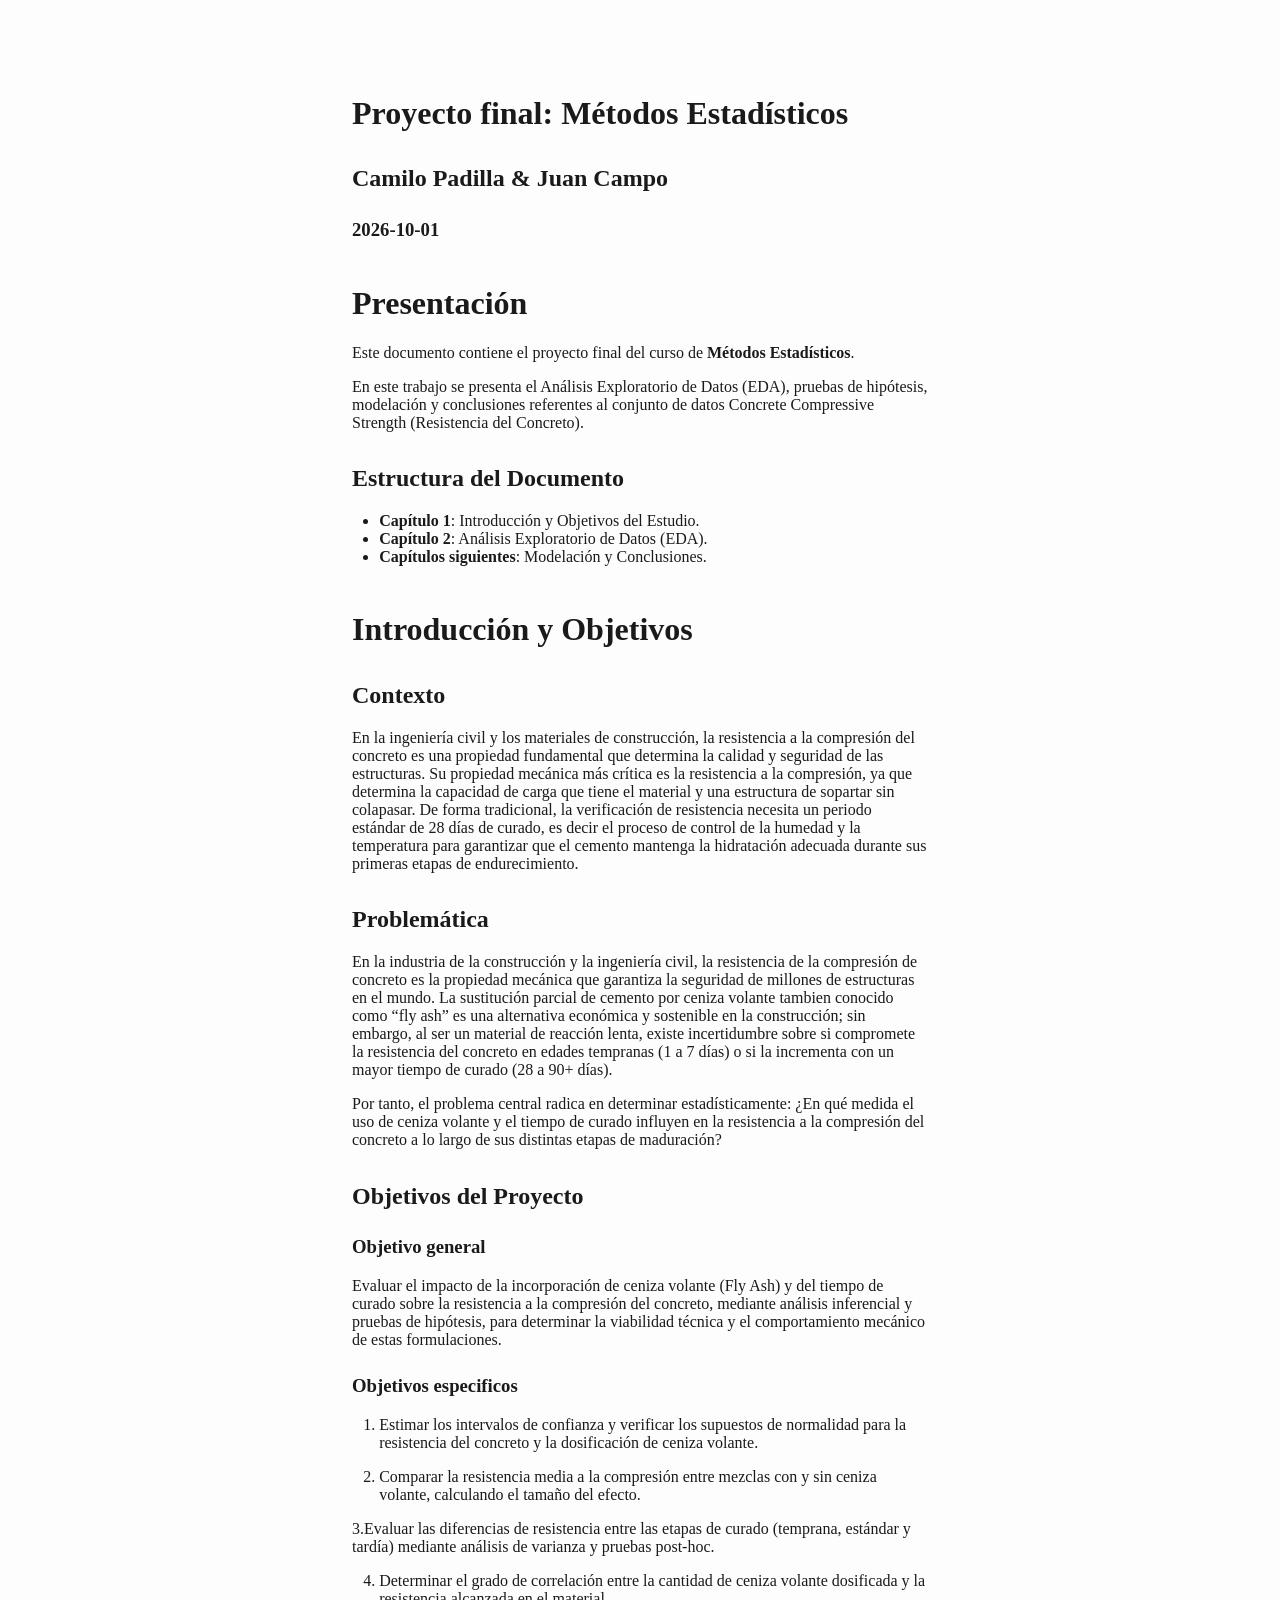
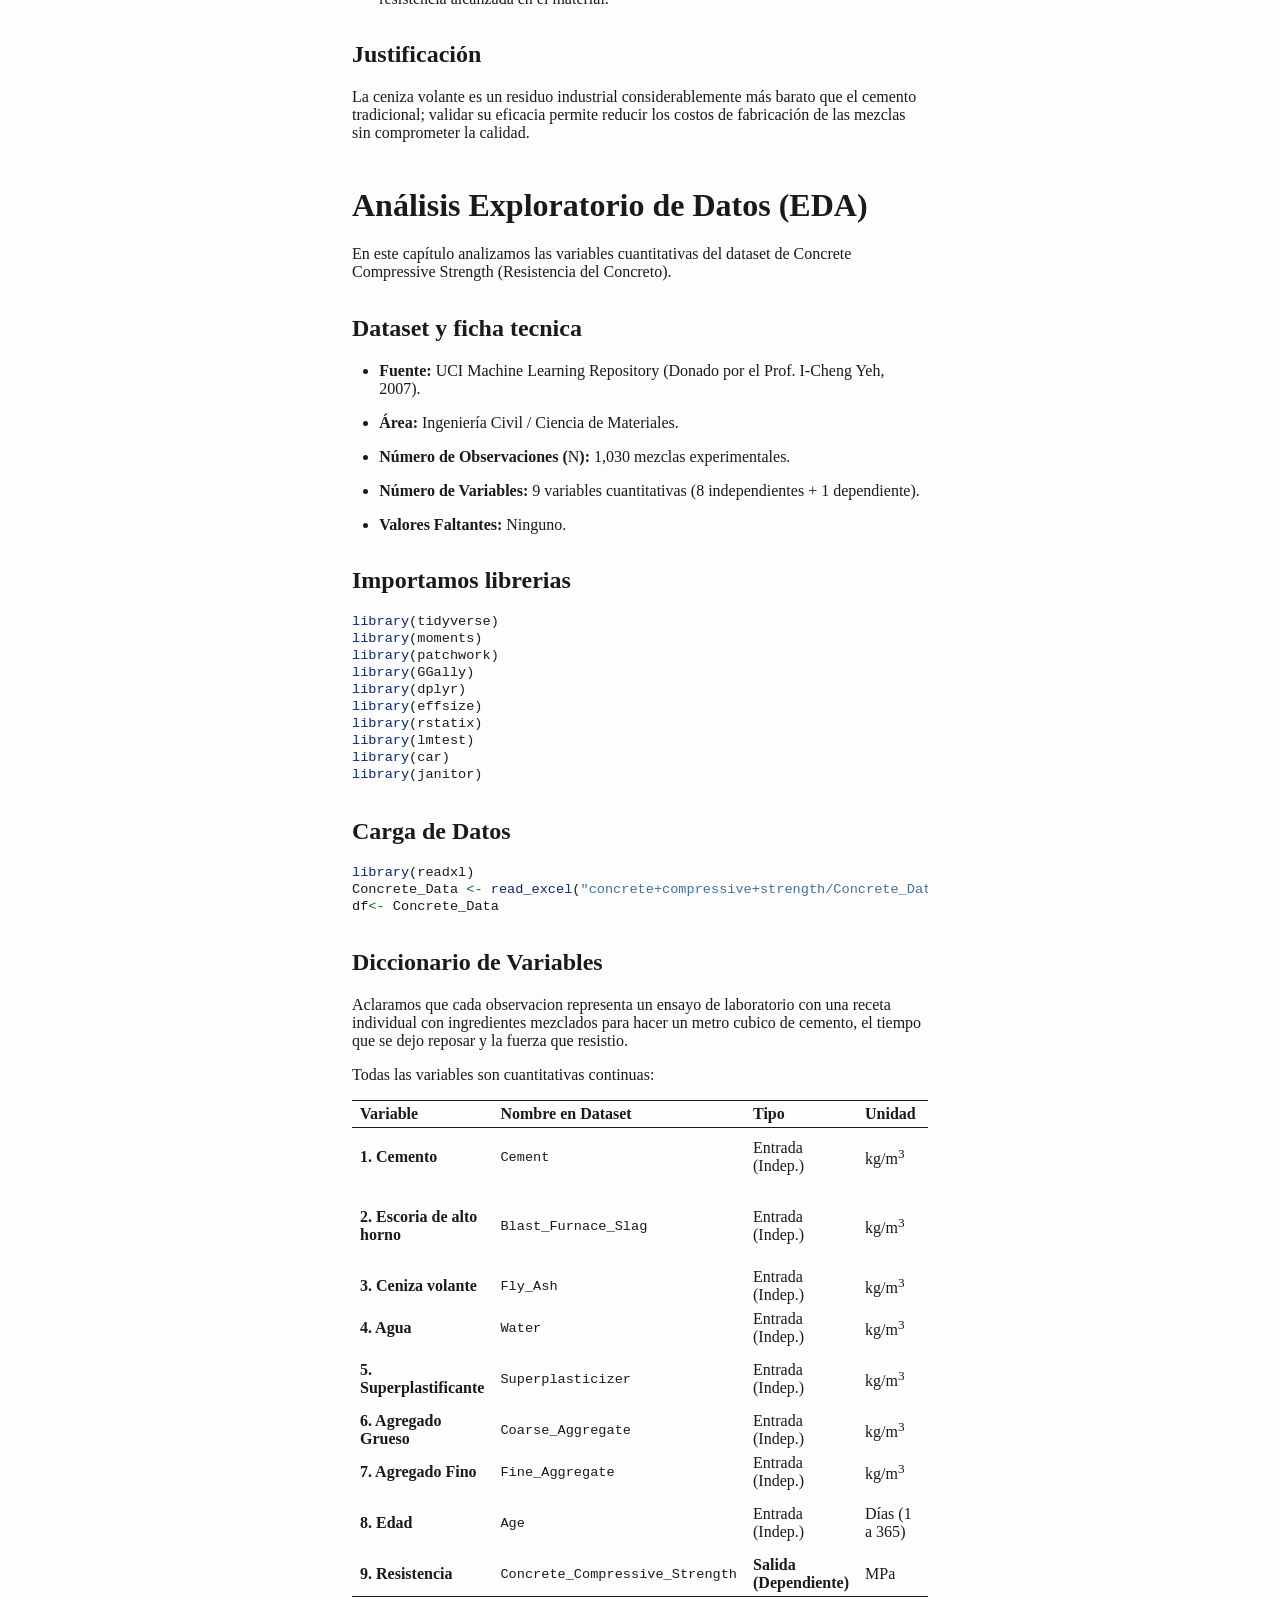
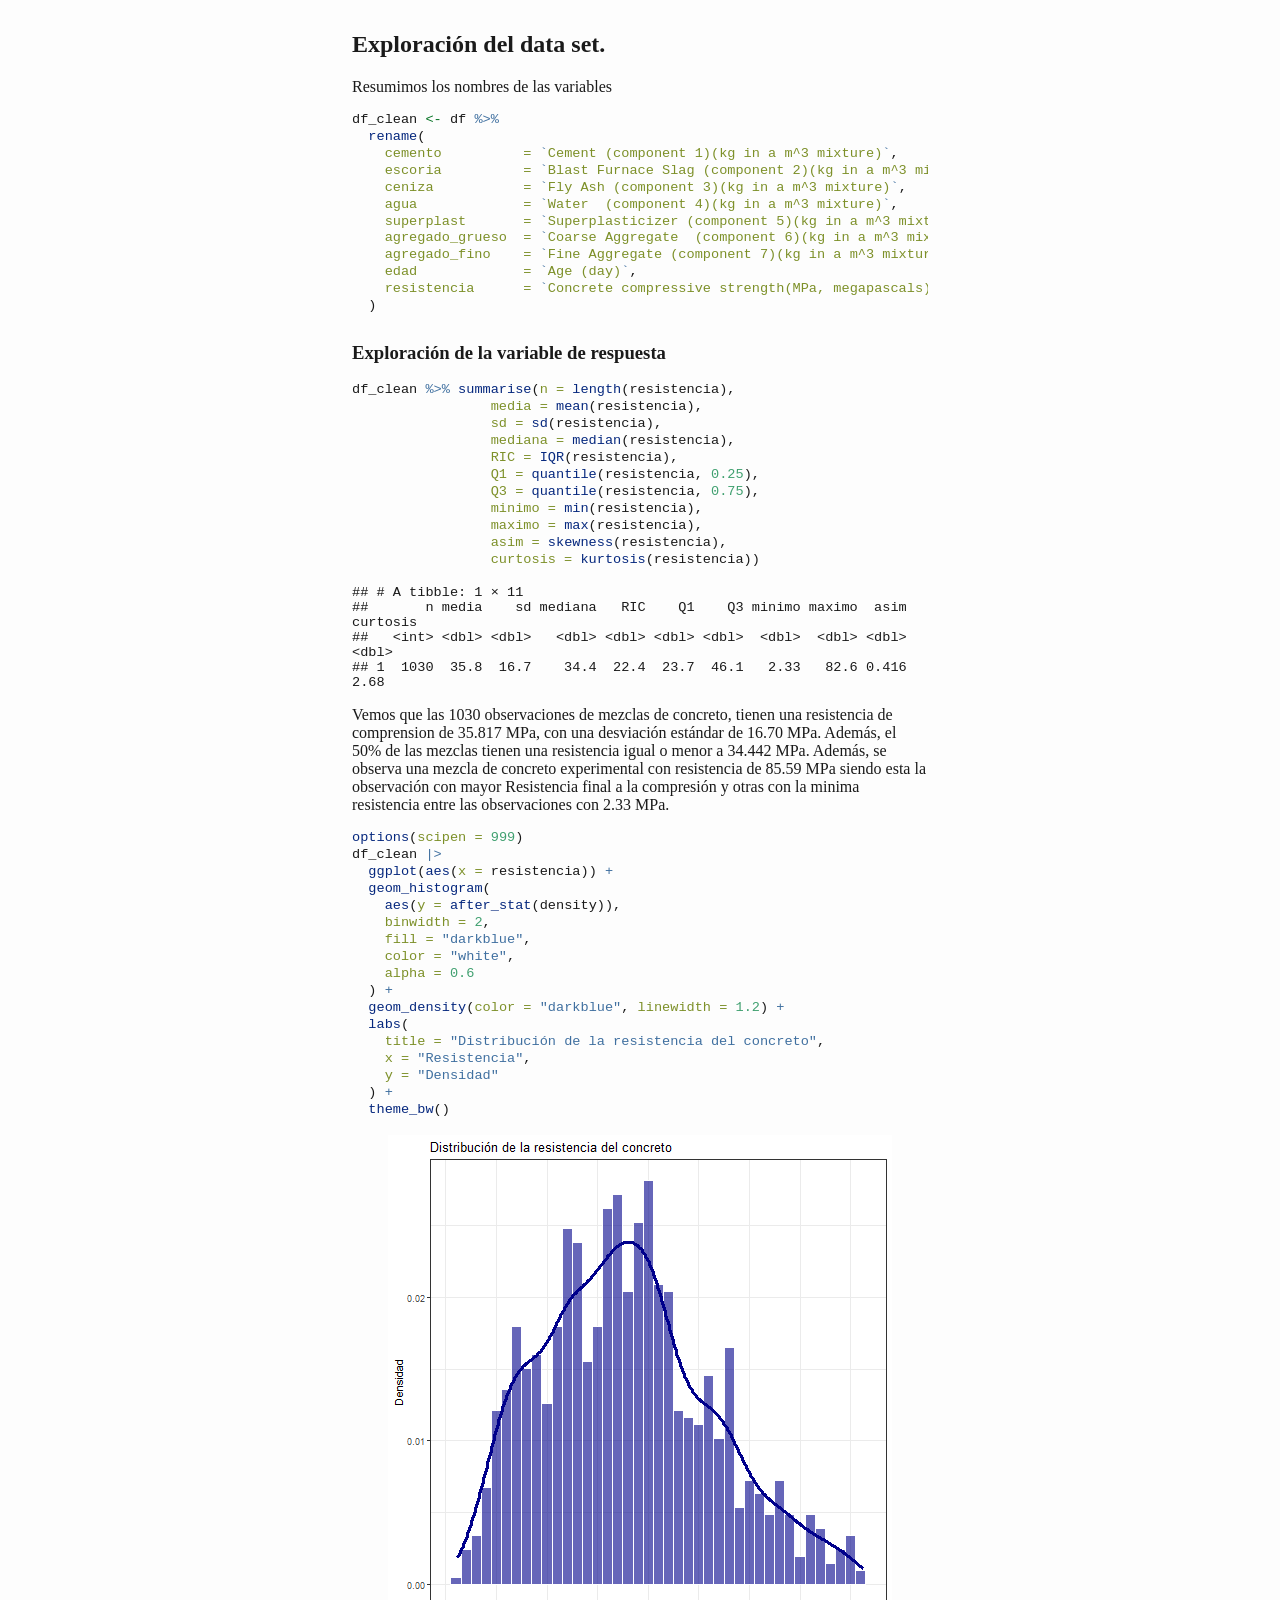
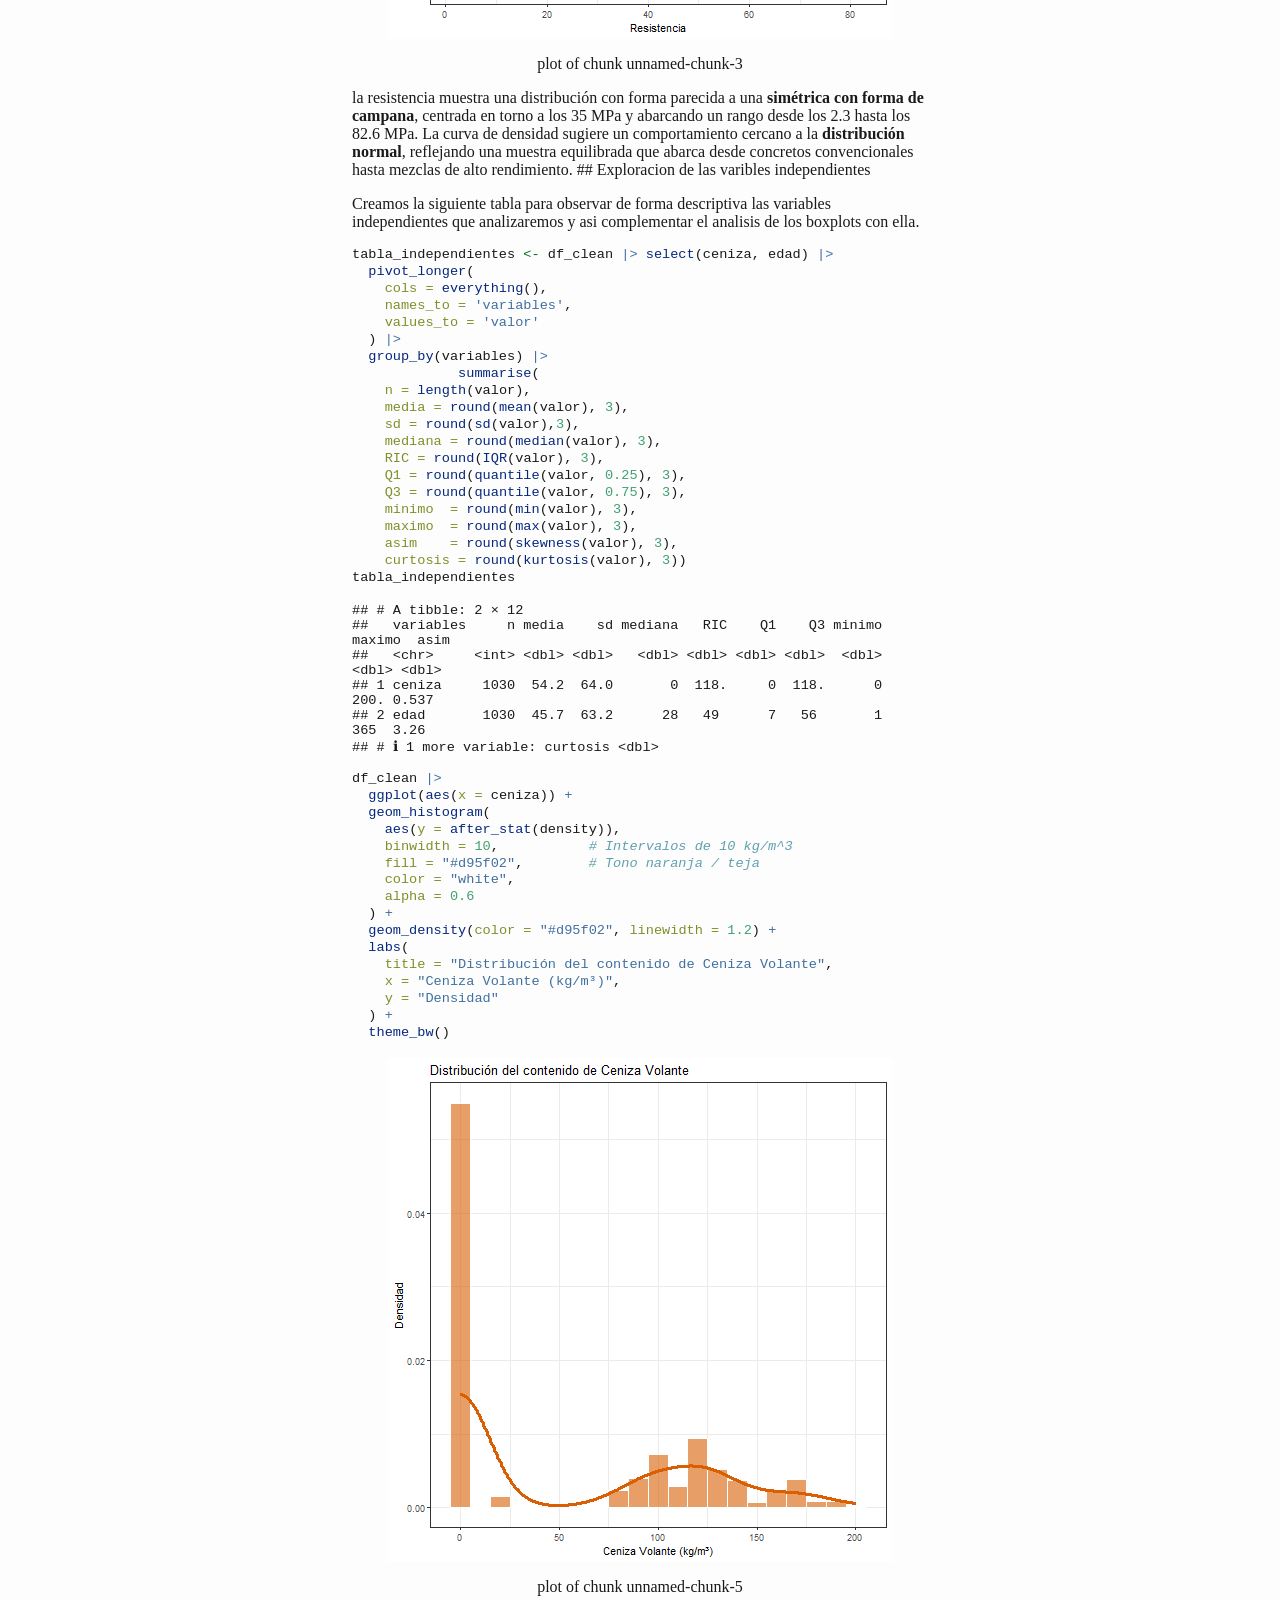
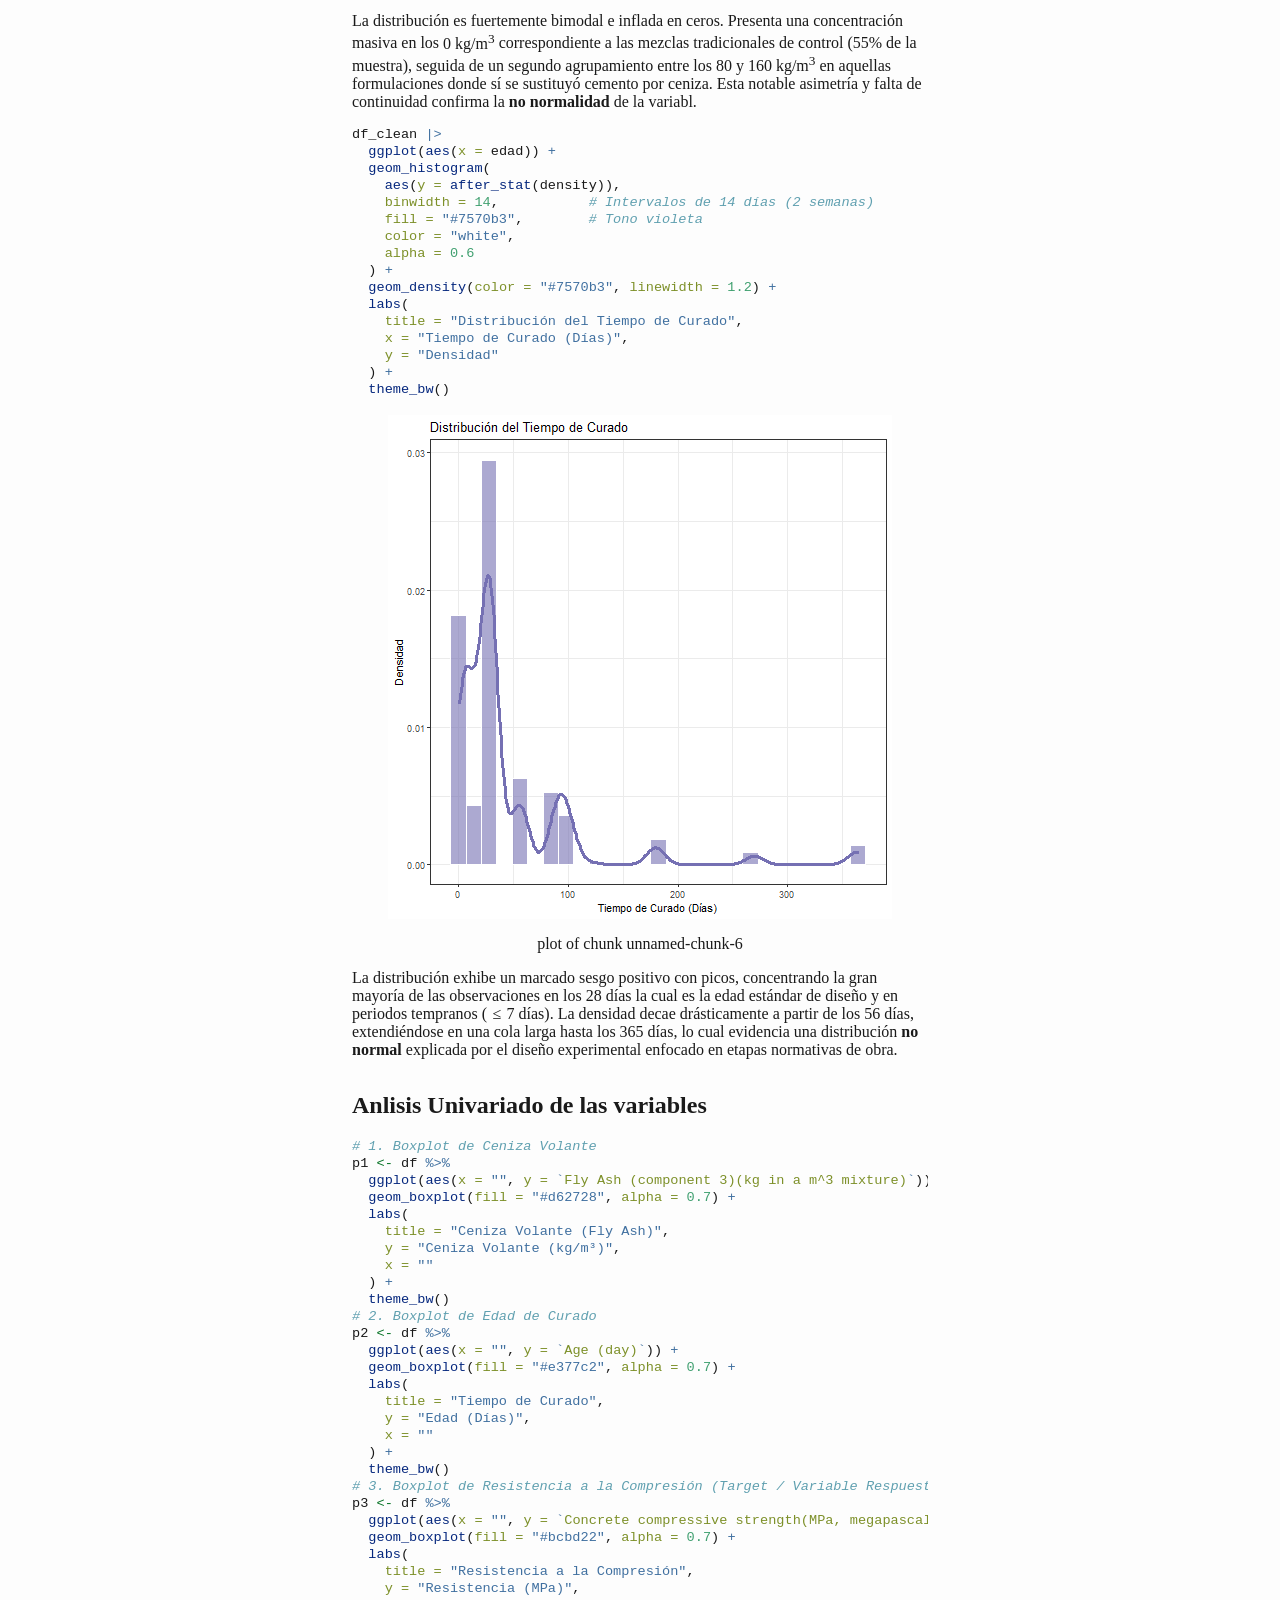
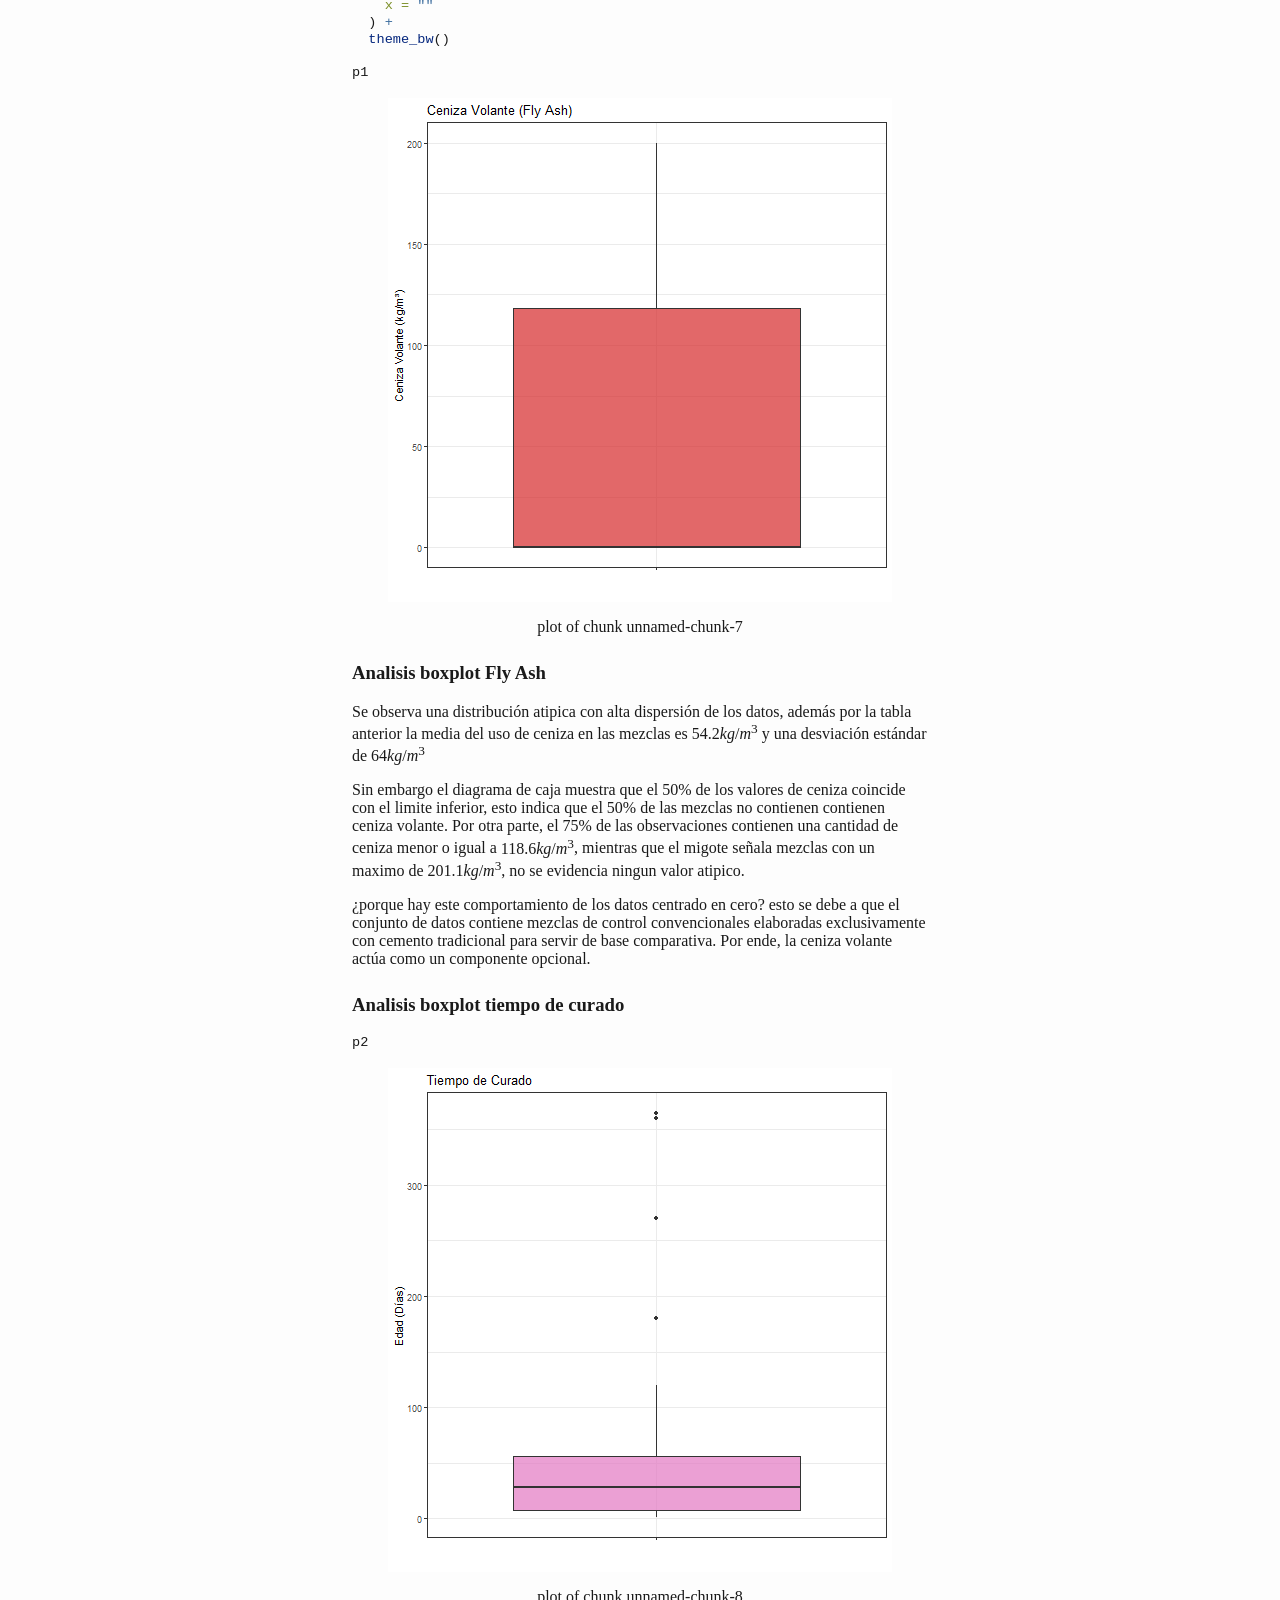
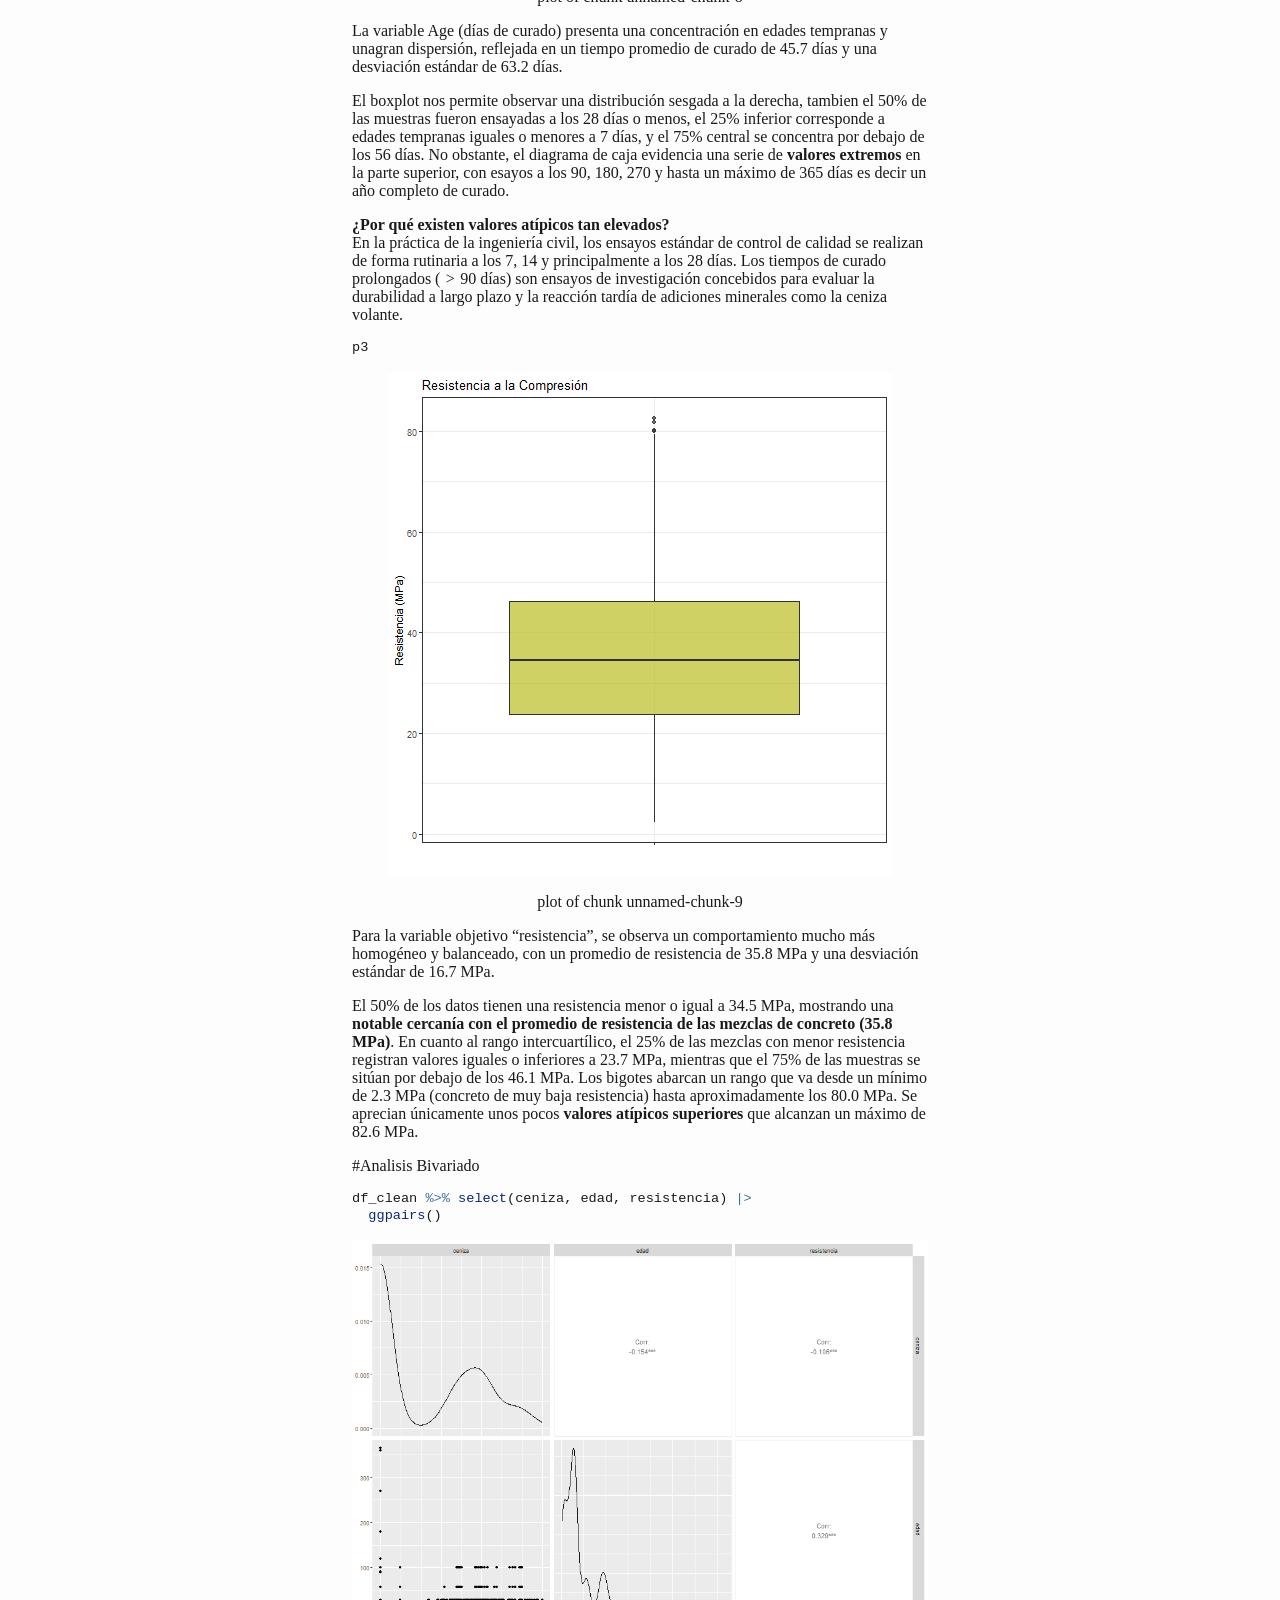
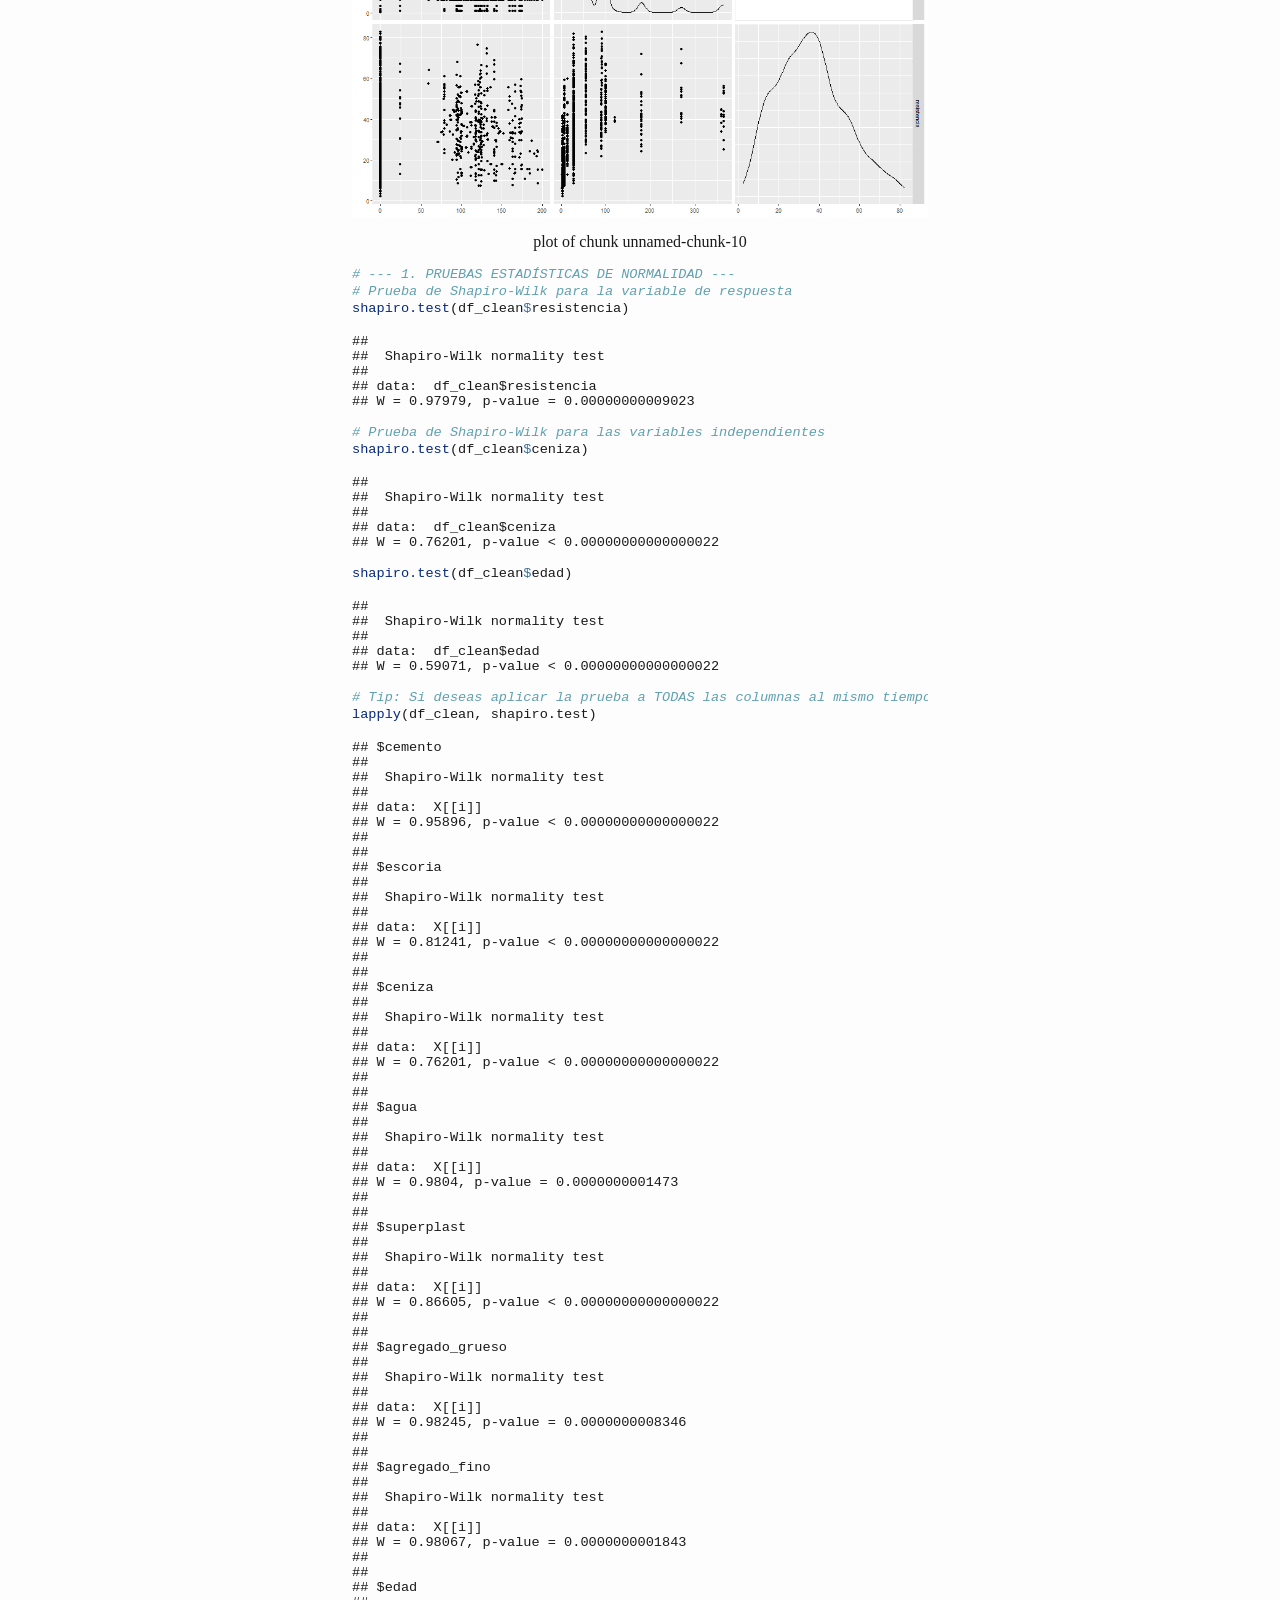
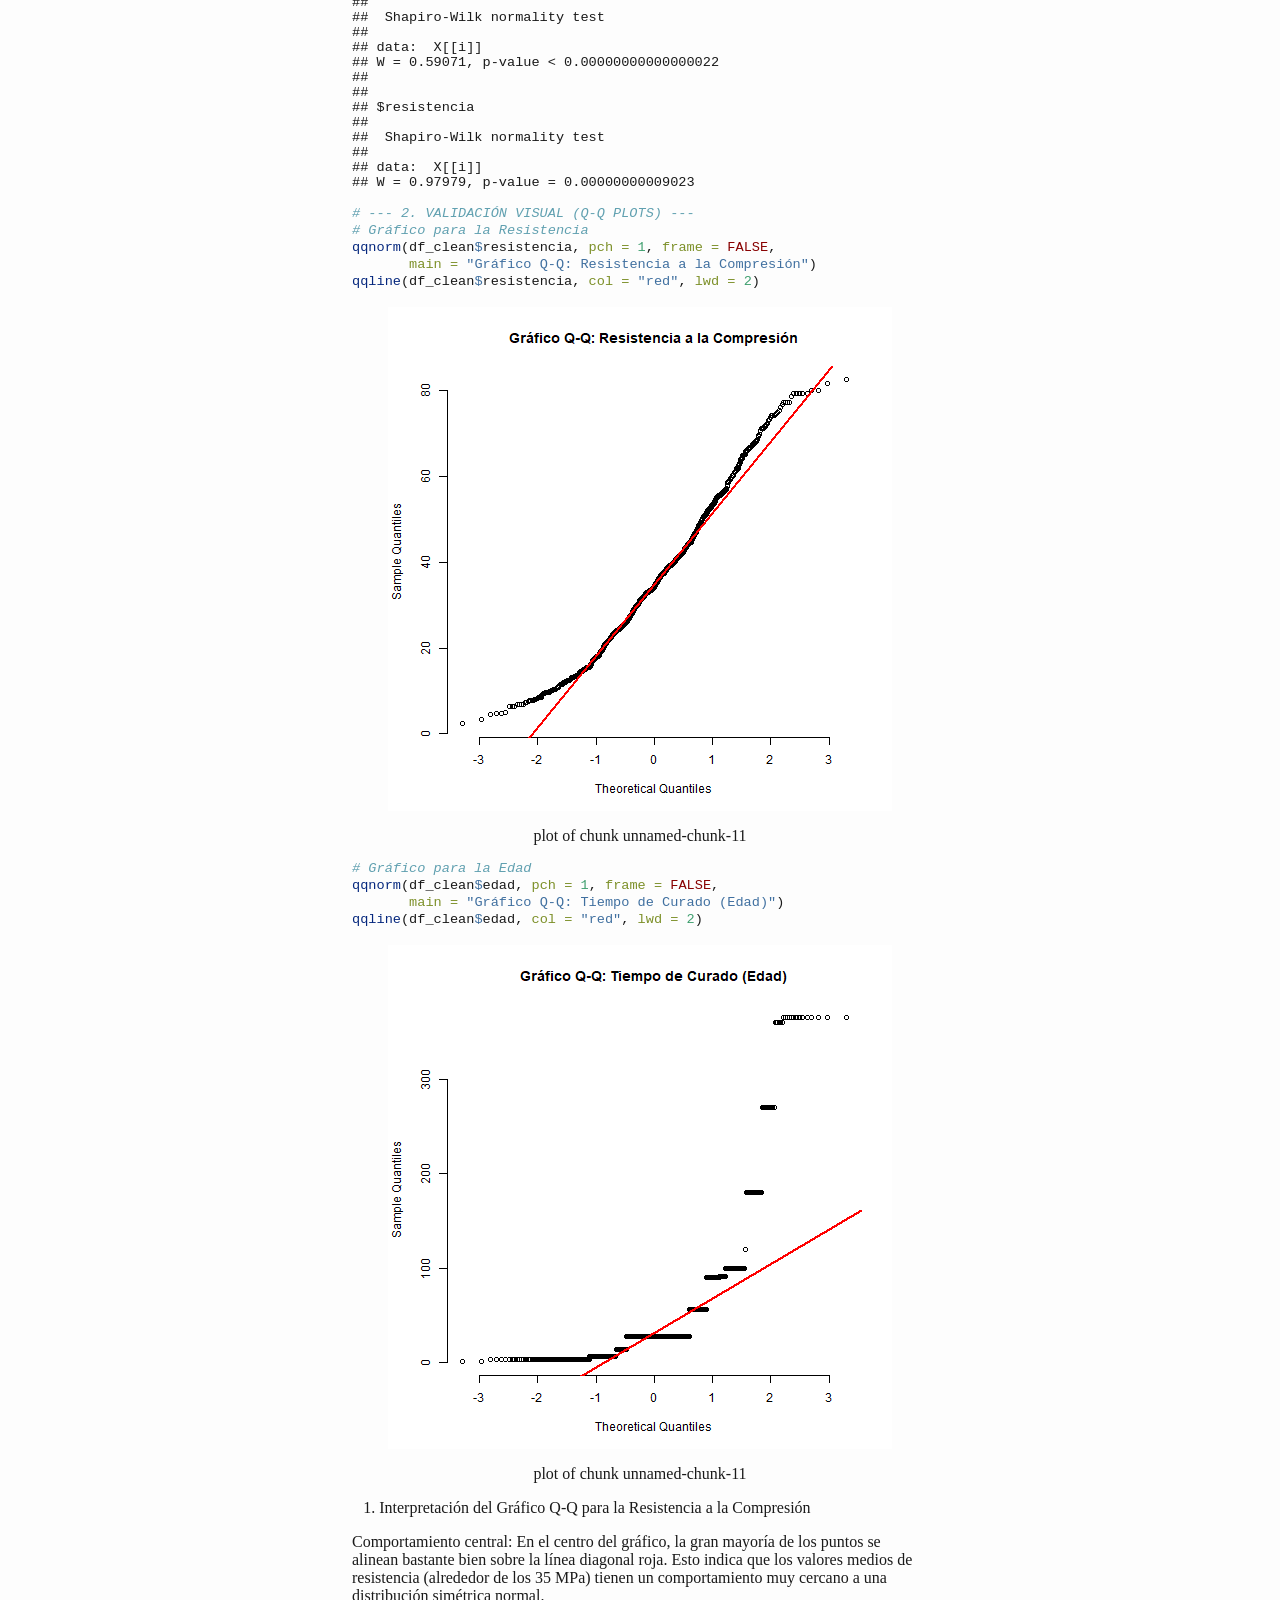
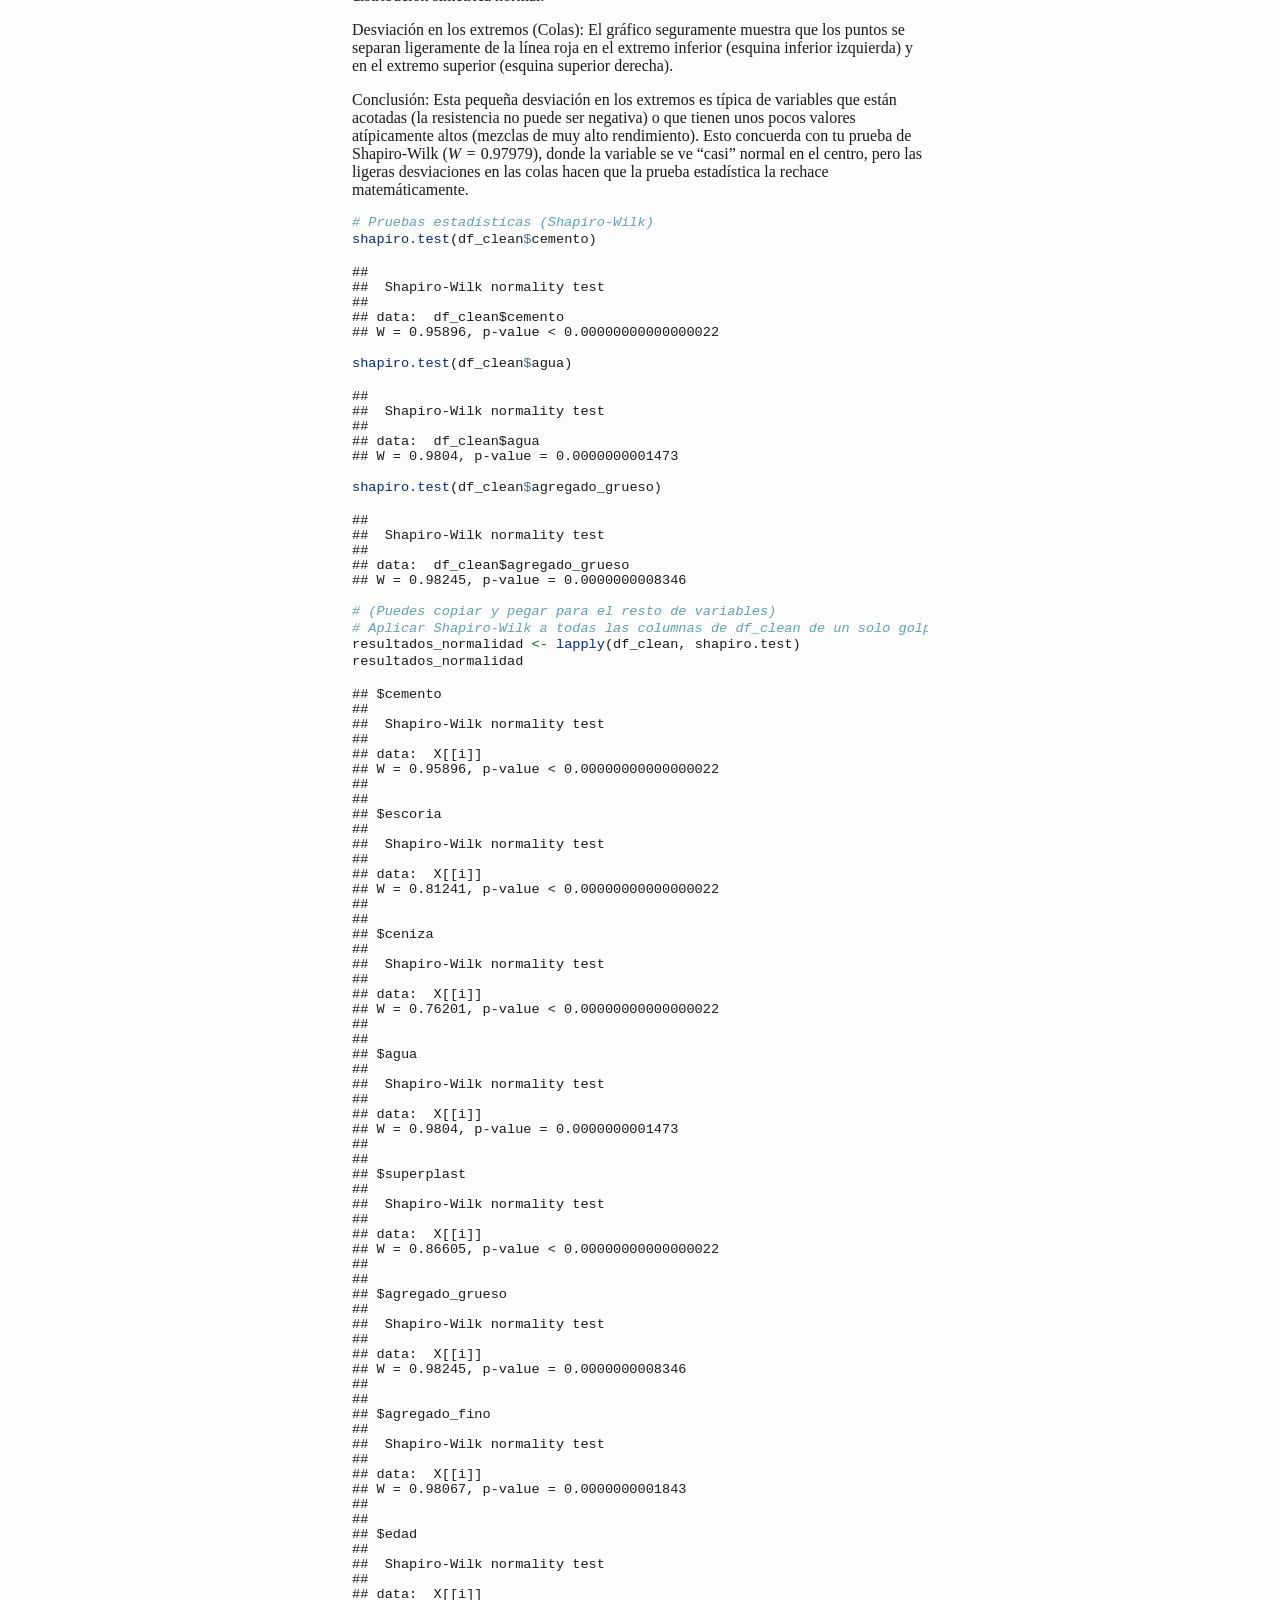
<file: debug.html>
<!DOCTYPE html PUBLIC "-//W3C//DTD XHTML 1.0 Transitional//EN" "http://www.w3.org/TR/xhtml1/DTD/xhtml1-transitional.dtd">
<html xmlns="http://www.w3.org/1999/xhtml">
<head>
  <meta http-equiv="Content-Type" content="text/html; charset=utf-8" />
  <meta http-equiv="Content-Style-Type" content="text/css" />
  <meta name="generator" content="pandoc" />
  <meta name="author" content="Camilo Padilla &amp; Juan Campo" />
  <meta name="date" content="2026-10-01" />
  <meta name="description" content="Informe y Análisis Estadístico Final del Curso de Métodos Estadísticos." />
  <title>Proyecto final: Métodos Estadísticos</title>
  <style type="text/css">
    /* Default styles provided by pandoc.
    ** See https://pandoc.org/MANUAL.html#variables-for-html for config info.
    */
    html {
      color: #1a1a1a;
      background-color: #fdfdfd;
    }
    body {
      margin: 0 auto;
      max-width: 36em;
      padding-left: 50px;
      padding-right: 50px;
      padding-top: 50px;
      padding-bottom: 50px;
      hyphens: auto;
      overflow-wrap: break-word;
      text-rendering: optimizeLegibility;
      font-kerning: normal;
    }
    @media (max-width: 600px) {
      body {
        font-size: 0.9em;
        padding: 12px;
      }
      h1 {
        font-size: 1.8em;
      }
    }
    @media print {
      html {
        background-color: white;
      }
      body {
        background-color: transparent;
        color: black;
        font-size: 12pt;
      }
      p, h2, h3 {
        orphans: 3;
        widows: 3;
      }
      h2, h3, h4 {
        page-break-after: avoid;
      }
    }
    p {
      margin: 1em 0;
    }
    a {
      color: #1a1a1a;
    }
    a:visited {
      color: #1a1a1a;
    }
    img {
      max-width: 100%;
    }
    svg {
      height: auto;
      max-width: 100%;
    }
    h1, h2, h3, h4, h5, h6 {
      margin-top: 1.4em;
    }
    h5, h6 {
      font-size: 1em;
      font-style: italic;
    }
    h6 {
      font-weight: normal;
    }
    ol, ul {
      padding-left: 1.7em;
      margin-top: 1em;
    }
    li > ol, li > ul {
      margin-top: 0;
    }
    blockquote {
      margin: 1em 0 1em 1.7em;
      padding-left: 1em;
      border-left: 2px solid #e6e6e6;
      color: #606060;
    }
    code {
      font-family: Menlo, Monaco, Consolas, 'Lucida Console', monospace;
      font-size: 85%;
      margin: 0;
      hyphens: manual;
    }
    pre {
      margin: 1em 0;
      overflow: auto;
    }
    pre code {
      padding: 0;
      overflow: visible;
      overflow-wrap: normal;
    }
    .sourceCode {
     background-color: transparent;
     overflow: visible;
    }
    hr {
      border: none;
      border-top: 1px solid #1a1a1a;
      height: 1px;
      margin: 1em 0;
    }
    table {
      margin: 1em 0;
      border-collapse: collapse;
      width: 100%;
      overflow-x: auto;
      display: block;
      font-variant-numeric: lining-nums tabular-nums;
    }
    table caption {
      margin-bottom: 0.75em;
    }
    tbody {
      margin-top: 0.5em;
      border-top: 1px solid #1a1a1a;
      border-bottom: 1px solid #1a1a1a;
    }
    th {
      border-top: 1px solid #1a1a1a;
      padding: 0.25em 0.5em 0.25em 0.5em;
    }
    td {
      padding: 0.125em 0.5em 0.25em 0.5em;
    }
    header {
      margin-bottom: 4em;
      text-align: center;
    }
    #TOC li {
      list-style: none;
    }
    #TOC ul {
      padding-left: 1.3em;
    }
    #TOC > ul {
      padding-left: 0;
    }
    #TOC a:not(:hover) {
      text-decoration: none;
    }
    code{white-space: pre-wrap;}
    span.smallcaps{font-variant: small-caps;}
    div.columns{display: flex; gap: min(4vw, 1.5em);}
    div.column{flex: auto; overflow-x: auto;}
    div.hanging-indent{margin-left: 1.5em; text-indent: -1.5em;}
    /* The extra [class] is a hack that increases specificity enough to
       override a similar rule in reveal.js */
    ul.task-list[class]{list-style: none;}
    ul.task-list li input[type="checkbox"] {
      font-size: inherit;
      width: 0.8em;
      margin: 0 0.8em 0.2em -1.6em;
      vertical-align: middle;
    }
    .display.math{display: block; text-align: center; margin: 0.5rem auto;}
    /* CSS for syntax highlighting */
    html { -webkit-text-size-adjust: 100%; }
    pre > code.sourceCode { white-space: pre; position: relative; }
    pre > code.sourceCode > span { display: inline-block; line-height: 1.25; }
    pre > code.sourceCode > span:empty { height: 1.2em; }
    .sourceCode { overflow: visible; }
    code.sourceCode > span { color: inherit; text-decoration: inherit; }
    div.sourceCode { margin: 1em 0; }
    pre.sourceCode { margin: 0; }
    @media screen {
    div.sourceCode { overflow: auto; }
    }
    @media print {
    pre > code.sourceCode { white-space: pre-wrap; }
    pre > code.sourceCode > span { text-indent: -5em; padding-left: 5em; }
    }
    pre.numberSource code
      { counter-reset: source-line 0; }
    pre.numberSource code > span
      { position: relative; left: -4em; counter-increment: source-line; }
    pre.numberSource code > span > a:first-child::before
      { content: counter(source-line);
        position: relative; left: -1em; text-align: right; vertical-align: baseline;
        border: none; display: inline-block;
        -webkit-touch-callout: none; -webkit-user-select: none;
        -khtml-user-select: none; -moz-user-select: none;
        -ms-user-select: none; user-select: none;
        padding: 0 4px; width: 4em;
        color: #aaaaaa;
      }
    pre.numberSource { margin-left: 3em; border-left: 1px solid #aaaaaa;  padding-left: 4px; }
    div.sourceCode
      {   }
    @media screen {
    pre > code.sourceCode > span > a:first-child::before { text-decoration: underline; }
    }
    code span.al { color: #ff0000; font-weight: bold; } /* Alert */
    code span.an { color: #60a0b0; font-weight: bold; font-style: italic; } /* Annotation */
    code span.at { color: #7d9029; } /* Attribute */
    code span.bn { color: #40a070; } /* BaseN */
    code span.bu { color: #008000; } /* BuiltIn */
    code span.cf { color: #007020; font-weight: bold; } /* ControlFlow */
    code span.ch { color: #4070a0; } /* Char */
    code span.cn { color: #880000; } /* Constant */
    code span.co { color: #60a0b0; font-style: italic; } /* Comment */
    code span.cv { color: #60a0b0; font-weight: bold; font-style: italic; } /* CommentVar */
    code span.do { color: #ba2121; font-style: italic; } /* Documentation */
    code span.dt { color: #902000; } /* DataType */
    code span.dv { color: #40a070; } /* DecVal */
    code span.er { color: #ff0000; font-weight: bold; } /* Error */
    code span.ex { } /* Extension */
    code span.fl { color: #40a070; } /* Float */
    code span.fu { color: #06287e; } /* Function */
    code span.im { color: #008000; font-weight: bold; } /* Import */
    code span.in { color: #60a0b0; font-weight: bold; font-style: italic; } /* Information */
    code span.kw { color: #007020; font-weight: bold; } /* Keyword */
    code span.op { color: #666666; } /* Operator */
    code span.ot { color: #007020; } /* Other */
    code span.pp { color: #bc7a00; } /* Preprocessor */
    code span.sc { color: #4070a0; } /* SpecialChar */
    code span.ss { color: #bb6688; } /* SpecialString */
    code span.st { color: #4070a0; } /* String */
    code span.va { color: #19177c; } /* Variable */
    code span.vs { color: #4070a0; } /* VerbatimString */
    code span.wa { color: #60a0b0; font-weight: bold; font-style: italic; } /* Warning */
  </style>
</head>
<body>
<div id="header">
<h1 class="title">Proyecto final: Métodos Estadísticos</h1>
<h2 class="author">Camilo Padilla &amp; Juan Campo</h2>
<h3 class="date">2026-10-01</h3>
</div>
<h1 id="presentación">Presentación</h1>
<p>Este documento contiene el proyecto final del curso de
<strong>Métodos Estadísticos</strong>.</p>
<p>En este trabajo se presenta el Análisis Exploratorio de Datos (EDA),
pruebas de hipótesis, modelación y conclusiones referentes al conjunto
de datos Concrete Compressive Strength (Resistencia del Concreto).</p>
<h2 id="estructura-del-documento">Estructura del Documento</h2>
<ul>
<li><strong>Capítulo 1</strong>: Introducción y Objetivos del
Estudio.</li>
<li><strong>Capítulo 2</strong>: Análisis Exploratorio de Datos
(EDA).</li>
<li><strong>Capítulos siguientes</strong>: Modelación y
Conclusiones.</li>
</ul>
<!--chapter:end:index.Rmd-->
<h1 id="intro">Introducción y Objetivos</h1>
<h2 id="contexto">Contexto</h2>
<p>En la ingeniería civil y los materiales de construcción, la
resistencia a la compresión del concreto es una propiedad fundamental
que determina la calidad y seguridad de las estructuras. Su propiedad
mecánica más crítica es la resistencia a la compresión, ya que determina
la capacidad de carga que tiene el material y una estructura de sopartar
sin colapasar. De forma tradicional, la verificación de resistencia
necesita un periodo estándar de 28 días de curado, es decir el proceso
de control de la humedad y la temperatura para garantizar que el cemento
mantenga la hidratación adecuada durante sus primeras etapas de
endurecimiento.</p>
<h2 id="problemática">Problemática</h2>
<p>En la industria de la construcción y la ingeniería civil, la
resistencia de la compresión de concreto es la propiedad mecánica que
garantiza la seguridad de millones de estructuras en el mundo. La
sustitución parcial de cemento por ceniza volante tambien conocido como
“fly ash” es una alternativa económica y sostenible en la construcción;
sin embargo, al ser un material de reacción lenta, existe incertidumbre
sobre si compromete la resistencia del concreto en edades tempranas (1 a
7 días) o si la incrementa con un mayor tiempo de curado (28 a 90+
días).</p>
<p>Por tanto, el problema central radica en determinar estadísticamente:
¿En qué medida el uso de ceniza volante y el tiempo de curado influyen
en la resistencia a la compresión del concreto a lo largo de sus
distintas etapas de maduración?</p>
<h2 id="objetivos-del-proyecto">Objetivos del Proyecto</h2>
<h3 id="objetivo-general">Objetivo general</h3>
<p>Evaluar el impacto de la incorporación de ceniza volante (Fly Ash) y
del tiempo de curado sobre la resistencia a la compresión del concreto,
mediante análisis inferencial y pruebas de hipótesis, para determinar la
viabilidad técnica y el comportamiento mecánico de estas
formulaciones.</p>
<h3 id="objetivos-especificos">Objetivos especificos</h3>
<ol style="list-style-type: decimal">
<li><p>Estimar los intervalos de confianza y verificar los supuestos de
normalidad para la resistencia del concreto y la dosificación de ceniza
volante.</p></li>
<li><p>Comparar la resistencia media a la compresión entre mezclas con y
sin ceniza volante, calculando el tamaño del efecto.</p></li>
</ol>
<p>3.Evaluar las diferencias de resistencia entre las etapas de curado
(temprana, estándar y tardía) mediante análisis de varianza y pruebas
post-hoc.</p>
<ol start="4" style="list-style-type: decimal">
<li>Determinar el grado de correlación entre la cantidad de ceniza
volante dosificada y la resistencia alcanzada en el material.</li>
</ol>
<h2 id="justificación">Justificación</h2>
<p>La ceniza volante es un residuo industrial considerablemente más
barato que el cemento tradicional; validar su eficacia permite reducir
los costos de fabricación de las mezclas sin comprometer la calidad.</p>
<!--chapter:end:01-introduccion.Rmd-->
<h1 id="eda">Análisis Exploratorio de Datos (EDA)</h1>
<p>En este capítulo analizamos las variables cuantitativas del dataset
de Concrete Compressive Strength (Resistencia del Concreto).</p>
<h2 id="dataset-y-ficha-tecnica">Dataset y ficha tecnica</h2>
<ul>
<li><p><strong>Fuente:</strong> UCI Machine Learning Repository (Donado
por el Prof. I-Cheng Yeh, 2007).</p></li>
<li><p><strong>Área:</strong> Ingeniería Civil / Ciencia de
Materiales.</p></li>
<li><p><strong>Número de Observaciones (</strong>N<strong>):</strong>
1,030 mezclas experimentales.</p></li>
<li><p><strong>Número de Variables:</strong> 9 variables cuantitativas
(8 independientes + 1 dependiente).</p></li>
<li><p><strong>Valores Faltantes:</strong> Ninguno.</p></li>
</ul>
<h2 id="importamos-librerias">Importamos librerias</h2>
<div class="sourceCode" id="cb1"><pre class="sourceCode r"><code class="sourceCode r"><span id="cb1-1"><a href="#cb1-1" tabindex="-1"></a><span class="fu">library</span>(tidyverse) </span>
<span id="cb1-2"><a href="#cb1-2" tabindex="-1"></a><span class="fu">library</span>(moments) </span>
<span id="cb1-3"><a href="#cb1-3" tabindex="-1"></a><span class="fu">library</span>(patchwork) </span>
<span id="cb1-4"><a href="#cb1-4" tabindex="-1"></a><span class="fu">library</span>(GGally) </span>
<span id="cb1-5"><a href="#cb1-5" tabindex="-1"></a><span class="fu">library</span>(dplyr) </span>
<span id="cb1-6"><a href="#cb1-6" tabindex="-1"></a><span class="fu">library</span>(effsize) </span>
<span id="cb1-7"><a href="#cb1-7" tabindex="-1"></a><span class="fu">library</span>(rstatix)</span>
<span id="cb1-8"><a href="#cb1-8" tabindex="-1"></a><span class="fu">library</span>(lmtest)   </span>
<span id="cb1-9"><a href="#cb1-9" tabindex="-1"></a><span class="fu">library</span>(car)      </span>
<span id="cb1-10"><a href="#cb1-10" tabindex="-1"></a><span class="fu">library</span>(janitor)  </span></code></pre></div>
<h2 id="carga-de-datos">Carga de Datos</h2>
<div class="sourceCode" id="cb2"><pre class="sourceCode r"><code class="sourceCode r"><span id="cb2-1"><a href="#cb2-1" tabindex="-1"></a><span class="fu">library</span>(readxl)</span>
<span id="cb2-2"><a href="#cb2-2" tabindex="-1"></a>Concrete_Data <span class="ot">&lt;-</span> <span class="fu">read_excel</span>(<span class="st">&quot;concrete+compressive+strength/Concrete_Data.xls&quot;</span>)</span>
<span id="cb2-3"><a href="#cb2-3" tabindex="-1"></a></span>
<span id="cb2-4"><a href="#cb2-4" tabindex="-1"></a>df<span class="ot">&lt;-</span> Concrete_Data</span></code></pre></div>
<h2 id="diccionario-de-variables">Diccionario de Variables</h2>
<p>Aclaramos que cada observacion representa un ensayo de laboratorio
con una receta individual con ingredientes mezclados para hacer un metro
cubico de cemento, el tiempo que se dejo reposar y la fuerza que
resistio.</p>
<p>Todas las variables son cuantitativas continuas:</p>
<table>
<colgroup>
<col width="20%" />
<col width="20%" />
<col width="20%" />
<col width="20%" />
<col width="20%" />
</colgroup>
<thead>
<tr>
<th align="left">Variable</th>
<th align="left">Nombre en Dataset</th>
<th align="left">Tipo</th>
<th align="left">Unidad</th>
<th align="left">Descripción</th>
</tr>
</thead>
<tbody>
<tr>
<td align="left"><strong>1. Cemento</strong></td>
<td align="left"><code>Cement</code></td>
<td align="left">Entrada (Indep.)</td>
<td align="left"><span class="math inline">kg/m<sup>3</sup></span></td>
<td align="left">Componente aglutinante principal.</td>
</tr>
<tr>
<td align="left"><strong>2. Escoria de alto horno</strong></td>
<td align="left"><code>Blast_Furnace_Slag</code></td>
<td align="left">Entrada (Indep.)</td>
<td align="left"><span class="math inline">kg/m<sup>3</sup></span></td>
<td align="left">Subproducto siderúrgico que mejora durabilidad.</td>
</tr>
<tr>
<td align="left"><strong>3. Ceniza volante</strong></td>
<td align="left"><code>Fly_Ash</code></td>
<td align="left">Entrada (Indep.)</td>
<td align="left"><span class="math inline">kg/m<sup>3</sup></span></td>
<td align="left">Subproducto de centrales térmicas.</td>
</tr>
<tr>
<td align="left"><strong>4. Agua</strong></td>
<td align="left"><code>Water</code></td>
<td align="left">Entrada (Indep.)</td>
<td align="left"><span class="math inline">kg/m<sup>3</sup></span></td>
<td align="left">Cantidad de agua.</td>
</tr>
<tr>
<td align="left"><strong>5. Superplastificante</strong></td>
<td align="left"><code>Superplasticizer</code></td>
<td align="left">Entrada (Indep.)</td>
<td align="left"><span class="math inline">kg/m<sup>3</sup></span></td>
<td align="left">Aditivo químico que reduce necesidad de agua.</td>
</tr>
<tr>
<td align="left"><strong>6. Agregado Grueso</strong></td>
<td align="left"><code>Coarse_Aggregate</code></td>
<td align="left">Entrada (Indep.)</td>
<td align="left"><span class="math inline">kg/m<sup>3</sup></span></td>
<td align="left">Grava / Piedra chancada.</td>
</tr>
<tr>
<td align="left"><strong>7. Agregado Fino</strong></td>
<td align="left"><code>Fine_Aggregate</code></td>
<td align="left">Entrada (Indep.)</td>
<td align="left"><span class="math inline">kg/m<sup>3</sup></span></td>
<td align="left">Arena.</td>
</tr>
<tr>
<td align="left"><strong>8. Edad</strong></td>
<td align="left"><code>Age</code></td>
<td align="left">Entrada (Indep.)</td>
<td align="left">Días (<span class="math inline">1 a 365</span>)</td>
<td align="left">Tiempo de maduración/curado del concreto.</td>
</tr>
<tr>
<td align="left"><strong>9. Resistencia</strong></td>
<td align="left"><code>Concrete_Compressive_Strength</code></td>
<td align="left"><strong>Salida (Dependiente)</strong></td>
<td align="left"><span class="math inline">MPa</span></td>
<td align="left">Resistencia final a la compresión.</td>
</tr>
</tbody>
</table>
<h2 id="exploración-del-data-set.">Exploración del data set.</h2>
<p>Resumimos los nombres de las variables</p>
<div class="sourceCode" id="cb3"><pre class="sourceCode r"><code class="sourceCode r"><span id="cb3-1"><a href="#cb3-1" tabindex="-1"></a>df_clean <span class="ot">&lt;-</span> df <span class="sc">%&gt;%</span></span>
<span id="cb3-2"><a href="#cb3-2" tabindex="-1"></a>  <span class="fu">rename</span>(</span>
<span id="cb3-3"><a href="#cb3-3" tabindex="-1"></a>    <span class="at">cemento          =</span> <span class="st">`</span><span class="at">Cement (component 1)(kg in a m^3 mixture)</span><span class="st">`</span>,</span>
<span id="cb3-4"><a href="#cb3-4" tabindex="-1"></a>    <span class="at">escoria          =</span> <span class="st">`</span><span class="at">Blast Furnace Slag (component 2)(kg in a m^3 mixture)</span><span class="st">`</span>,</span>
<span id="cb3-5"><a href="#cb3-5" tabindex="-1"></a>    <span class="at">ceniza           =</span> <span class="st">`</span><span class="at">Fly Ash (component 3)(kg in a m^3 mixture)</span><span class="st">`</span>,</span>
<span id="cb3-6"><a href="#cb3-6" tabindex="-1"></a>    <span class="at">agua             =</span> <span class="st">`</span><span class="at">Water  (component 4)(kg in a m^3 mixture)</span><span class="st">`</span>,</span>
<span id="cb3-7"><a href="#cb3-7" tabindex="-1"></a>    <span class="at">superplast       =</span> <span class="st">`</span><span class="at">Superplasticizer (component 5)(kg in a m^3 mixture)</span><span class="st">`</span>,</span>
<span id="cb3-8"><a href="#cb3-8" tabindex="-1"></a>    <span class="at">agregado_grueso  =</span> <span class="st">`</span><span class="at">Coarse Aggregate  (component 6)(kg in a m^3 mixture)</span><span class="st">`</span>,</span>
<span id="cb3-9"><a href="#cb3-9" tabindex="-1"></a>    <span class="at">agregado_fino    =</span> <span class="st">`</span><span class="at">Fine Aggregate (component 7)(kg in a m^3 mixture)</span><span class="st">`</span>,</span>
<span id="cb3-10"><a href="#cb3-10" tabindex="-1"></a>    <span class="at">edad             =</span> <span class="st">`</span><span class="at">Age (day)</span><span class="st">`</span>,</span>
<span id="cb3-11"><a href="#cb3-11" tabindex="-1"></a>    <span class="at">resistencia      =</span> <span class="st">`</span><span class="at">Concrete compressive strength(MPa, megapascals)</span><span class="st">`</span></span>
<span id="cb3-12"><a href="#cb3-12" tabindex="-1"></a>  )</span></code></pre></div>
<h3 id="exploración-de-la-variable-de-respuesta">Exploración de la
variable de respuesta</h3>
<div class="sourceCode" id="cb4"><pre class="sourceCode r"><code class="sourceCode r"><span id="cb4-1"><a href="#cb4-1" tabindex="-1"></a>df_clean <span class="sc">%&gt;%</span> <span class="fu">summarise</span>(<span class="at">n =</span> <span class="fu">length</span>(resistencia),</span>
<span id="cb4-2"><a href="#cb4-2" tabindex="-1"></a>                 <span class="at">media =</span> <span class="fu">mean</span>(resistencia),</span>
<span id="cb4-3"><a href="#cb4-3" tabindex="-1"></a>                 <span class="at">sd =</span> <span class="fu">sd</span>(resistencia),</span>
<span id="cb4-4"><a href="#cb4-4" tabindex="-1"></a>                 <span class="at">mediana =</span> <span class="fu">median</span>(resistencia),</span>
<span id="cb4-5"><a href="#cb4-5" tabindex="-1"></a>                 <span class="at">RIC =</span> <span class="fu">IQR</span>(resistencia),</span>
<span id="cb4-6"><a href="#cb4-6" tabindex="-1"></a>                 <span class="at">Q1 =</span> <span class="fu">quantile</span>(resistencia, <span class="fl">0.25</span>),</span>
<span id="cb4-7"><a href="#cb4-7" tabindex="-1"></a>                 <span class="at">Q3 =</span> <span class="fu">quantile</span>(resistencia, <span class="fl">0.75</span>),</span>
<span id="cb4-8"><a href="#cb4-8" tabindex="-1"></a>                 <span class="at">minimo =</span> <span class="fu">min</span>(resistencia),</span>
<span id="cb4-9"><a href="#cb4-9" tabindex="-1"></a>                 <span class="at">maximo =</span> <span class="fu">max</span>(resistencia),</span>
<span id="cb4-10"><a href="#cb4-10" tabindex="-1"></a>                 <span class="at">asim =</span> <span class="fu">skewness</span>(resistencia),</span>
<span id="cb4-11"><a href="#cb4-11" tabindex="-1"></a>                 <span class="at">curtosis =</span> <span class="fu">kurtosis</span>(resistencia))</span></code></pre></div>
<pre><code>## # A tibble: 1 × 11
##       n media    sd mediana   RIC    Q1    Q3 minimo maximo  asim curtosis
##   &lt;int&gt; &lt;dbl&gt; &lt;dbl&gt;   &lt;dbl&gt; &lt;dbl&gt; &lt;dbl&gt; &lt;dbl&gt;  &lt;dbl&gt;  &lt;dbl&gt; &lt;dbl&gt;    &lt;dbl&gt;
## 1  1030  35.8  16.7    34.4  22.4  23.7  46.1   2.33   82.6 0.416     2.68</code></pre>
<p>Vemos que las 1030 observaciones de mezclas de concreto, tienen una
resistencia de comprension de 35.817 MPa, con una desviación estándar de
16.70 MPa. Además, el 50% de las mezclas tienen una resistencia igual o
menor a 34.442 MPa. Además, se observa una mezcla de concreto
experimental con resistencia de 85.59 MPa siendo esta la observación con
mayor Resistencia final a la compresión y otras con la minima
resistencia entre las observaciones con 2.33 MPa.</p>
<div class="sourceCode" id="cb6"><pre class="sourceCode r"><code class="sourceCode r"><span id="cb6-1"><a href="#cb6-1" tabindex="-1"></a><span class="fu">options</span>(<span class="at">scipen =</span> <span class="dv">999</span>)</span>
<span id="cb6-2"><a href="#cb6-2" tabindex="-1"></a>df_clean <span class="sc">|&gt;</span> </span>
<span id="cb6-3"><a href="#cb6-3" tabindex="-1"></a>  <span class="fu">ggplot</span>(<span class="fu">aes</span>(<span class="at">x =</span> resistencia)) <span class="sc">+</span></span>
<span id="cb6-4"><a href="#cb6-4" tabindex="-1"></a>  <span class="fu">geom_histogram</span>(</span>
<span id="cb6-5"><a href="#cb6-5" tabindex="-1"></a>    <span class="fu">aes</span>(<span class="at">y =</span> <span class="fu">after_stat</span>(density)),</span>
<span id="cb6-6"><a href="#cb6-6" tabindex="-1"></a>    <span class="at">binwidth =</span> <span class="dv">2</span>,</span>
<span id="cb6-7"><a href="#cb6-7" tabindex="-1"></a>    <span class="at">fill =</span> <span class="st">&quot;darkblue&quot;</span>,</span>
<span id="cb6-8"><a href="#cb6-8" tabindex="-1"></a>    <span class="at">color =</span> <span class="st">&quot;white&quot;</span>,</span>
<span id="cb6-9"><a href="#cb6-9" tabindex="-1"></a>    <span class="at">alpha =</span> <span class="fl">0.6</span></span>
<span id="cb6-10"><a href="#cb6-10" tabindex="-1"></a>  ) <span class="sc">+</span></span>
<span id="cb6-11"><a href="#cb6-11" tabindex="-1"></a>  <span class="fu">geom_density</span>(<span class="at">color =</span> <span class="st">&quot;darkblue&quot;</span>, <span class="at">linewidth =</span> <span class="fl">1.2</span>) <span class="sc">+</span></span>
<span id="cb6-12"><a href="#cb6-12" tabindex="-1"></a>  <span class="fu">labs</span>(</span>
<span id="cb6-13"><a href="#cb6-13" tabindex="-1"></a>    <span class="at">title =</span> <span class="st">&quot;Distribución de la resistencia del concreto&quot;</span>,</span>
<span id="cb6-14"><a href="#cb6-14" tabindex="-1"></a>    <span class="at">x =</span> <span class="st">&quot;Resistencia&quot;</span>,</span>
<span id="cb6-15"><a href="#cb6-15" tabindex="-1"></a>    <span class="at">y =</span> <span class="st">&quot;Densidad&quot;</span></span>
<span id="cb6-16"><a href="#cb6-16" tabindex="-1"></a>  ) <span class="sc">+</span></span>
<span id="cb6-17"><a href="#cb6-17" tabindex="-1"></a>  <span class="fu">theme_bw</span>()</span></code></pre></div>
<div class="figure" style="text-align: center">
<img src="figure/unnamed-chunk-3-1.png" alt="plot of chunk unnamed-chunk-3"  />
<p class="caption">
plot of chunk unnamed-chunk-3
</p>
</div>
<p>la resistencia muestra una distribución con forma parecida a una
<strong>simétrica con forma de campana</strong>, centrada en torno a los
<span class="math inline">35 MPa</span> y abarcando un rango desde los
<span class="math inline">2.3</span> hasta los <span
class="math inline">82.6 MPa</span>. La curva de densidad sugiere un
comportamiento cercano a la <strong>distribución normal</strong>,
reflejando una muestra equilibrada que abarca desde concretos
convencionales hasta mezclas de alto rendimiento. ## Exploracion de las
varibles independientes</p>
<p>Creamos la siguiente tabla para observar de forma descriptiva las
variables independientes que analizaremos y asi complementar el analisis
de los boxplots con ella.</p>
<div class="sourceCode" id="cb7"><pre class="sourceCode r"><code class="sourceCode r"><span id="cb7-1"><a href="#cb7-1" tabindex="-1"></a>tabla_independientes <span class="ot">&lt;-</span> df_clean <span class="sc">|&gt;</span> <span class="fu">select</span>(ceniza, edad) <span class="sc">|&gt;</span> </span>
<span id="cb7-2"><a href="#cb7-2" tabindex="-1"></a>  <span class="fu">pivot_longer</span>(</span>
<span id="cb7-3"><a href="#cb7-3" tabindex="-1"></a>    <span class="at">cols =</span> <span class="fu">everything</span>(),</span>
<span id="cb7-4"><a href="#cb7-4" tabindex="-1"></a>    <span class="at">names_to =</span> <span class="st">&#39;variables&#39;</span>,</span>
<span id="cb7-5"><a href="#cb7-5" tabindex="-1"></a>    <span class="at">values_to =</span> <span class="st">&#39;valor&#39;</span></span>
<span id="cb7-6"><a href="#cb7-6" tabindex="-1"></a>  ) <span class="sc">|&gt;</span> </span>
<span id="cb7-7"><a href="#cb7-7" tabindex="-1"></a>  <span class="fu">group_by</span>(variables) <span class="sc">|&gt;</span> </span>
<span id="cb7-8"><a href="#cb7-8" tabindex="-1"></a>             <span class="fu">summarise</span>(    </span>
<span id="cb7-9"><a href="#cb7-9" tabindex="-1"></a>    <span class="at">n =</span> <span class="fu">length</span>(valor),</span>
<span id="cb7-10"><a href="#cb7-10" tabindex="-1"></a>    <span class="at">media =</span> <span class="fu">round</span>(<span class="fu">mean</span>(valor), <span class="dv">3</span>),</span>
<span id="cb7-11"><a href="#cb7-11" tabindex="-1"></a>    <span class="at">sd =</span> <span class="fu">round</span>(<span class="fu">sd</span>(valor),<span class="dv">3</span>),</span>
<span id="cb7-12"><a href="#cb7-12" tabindex="-1"></a>    <span class="at">mediana =</span> <span class="fu">round</span>(<span class="fu">median</span>(valor), <span class="dv">3</span>),</span>
<span id="cb7-13"><a href="#cb7-13" tabindex="-1"></a>    <span class="at">RIC =</span> <span class="fu">round</span>(<span class="fu">IQR</span>(valor), <span class="dv">3</span>),</span>
<span id="cb7-14"><a href="#cb7-14" tabindex="-1"></a>    <span class="at">Q1 =</span> <span class="fu">round</span>(<span class="fu">quantile</span>(valor, <span class="fl">0.25</span>), <span class="dv">3</span>),</span>
<span id="cb7-15"><a href="#cb7-15" tabindex="-1"></a>    <span class="at">Q3 =</span> <span class="fu">round</span>(<span class="fu">quantile</span>(valor, <span class="fl">0.75</span>), <span class="dv">3</span>),</span>
<span id="cb7-16"><a href="#cb7-16" tabindex="-1"></a>    <span class="at">minimo  =</span> <span class="fu">round</span>(<span class="fu">min</span>(valor), <span class="dv">3</span>),</span>
<span id="cb7-17"><a href="#cb7-17" tabindex="-1"></a>    <span class="at">maximo  =</span> <span class="fu">round</span>(<span class="fu">max</span>(valor), <span class="dv">3</span>),</span>
<span id="cb7-18"><a href="#cb7-18" tabindex="-1"></a>    <span class="at">asim    =</span> <span class="fu">round</span>(<span class="fu">skewness</span>(valor), <span class="dv">3</span>),</span>
<span id="cb7-19"><a href="#cb7-19" tabindex="-1"></a>    <span class="at">curtosis =</span> <span class="fu">round</span>(<span class="fu">kurtosis</span>(valor), <span class="dv">3</span>))</span>
<span id="cb7-20"><a href="#cb7-20" tabindex="-1"></a></span>
<span id="cb7-21"><a href="#cb7-21" tabindex="-1"></a>tabla_independientes</span></code></pre></div>
<pre><code>## # A tibble: 2 × 12
##   variables     n media    sd mediana   RIC    Q1    Q3 minimo maximo  asim
##   &lt;chr&gt;     &lt;int&gt; &lt;dbl&gt; &lt;dbl&gt;   &lt;dbl&gt; &lt;dbl&gt; &lt;dbl&gt; &lt;dbl&gt;  &lt;dbl&gt;  &lt;dbl&gt; &lt;dbl&gt;
## 1 ceniza     1030  54.2  64.0       0  118.     0  118.      0   200. 0.537
## 2 edad       1030  45.7  63.2      28   49      7   56       1   365  3.26 
## # ℹ 1 more variable: curtosis &lt;dbl&gt;</code></pre>
<div class="sourceCode" id="cb9"><pre class="sourceCode r"><code class="sourceCode r"><span id="cb9-1"><a href="#cb9-1" tabindex="-1"></a>df_clean <span class="sc">|&gt;</span> </span>
<span id="cb9-2"><a href="#cb9-2" tabindex="-1"></a>  <span class="fu">ggplot</span>(<span class="fu">aes</span>(<span class="at">x =</span> ceniza)) <span class="sc">+</span></span>
<span id="cb9-3"><a href="#cb9-3" tabindex="-1"></a>  <span class="fu">geom_histogram</span>(</span>
<span id="cb9-4"><a href="#cb9-4" tabindex="-1"></a>    <span class="fu">aes</span>(<span class="at">y =</span> <span class="fu">after_stat</span>(density)),</span>
<span id="cb9-5"><a href="#cb9-5" tabindex="-1"></a>    <span class="at">binwidth =</span> <span class="dv">10</span>,           <span class="co"># Intervalos de 10 kg/m^3</span></span>
<span id="cb9-6"><a href="#cb9-6" tabindex="-1"></a>    <span class="at">fill =</span> <span class="st">&quot;#d95f02&quot;</span>,        <span class="co"># Tono naranja / teja</span></span>
<span id="cb9-7"><a href="#cb9-7" tabindex="-1"></a>    <span class="at">color =</span> <span class="st">&quot;white&quot;</span>,</span>
<span id="cb9-8"><a href="#cb9-8" tabindex="-1"></a>    <span class="at">alpha =</span> <span class="fl">0.6</span></span>
<span id="cb9-9"><a href="#cb9-9" tabindex="-1"></a>  ) <span class="sc">+</span></span>
<span id="cb9-10"><a href="#cb9-10" tabindex="-1"></a>  <span class="fu">geom_density</span>(<span class="at">color =</span> <span class="st">&quot;#d95f02&quot;</span>, <span class="at">linewidth =</span> <span class="fl">1.2</span>) <span class="sc">+</span></span>
<span id="cb9-11"><a href="#cb9-11" tabindex="-1"></a>  <span class="fu">labs</span>(</span>
<span id="cb9-12"><a href="#cb9-12" tabindex="-1"></a>    <span class="at">title =</span> <span class="st">&quot;Distribución del contenido de Ceniza Volante&quot;</span>,</span>
<span id="cb9-13"><a href="#cb9-13" tabindex="-1"></a>    <span class="at">x =</span> <span class="st">&quot;Ceniza Volante (kg/m³)&quot;</span>,</span>
<span id="cb9-14"><a href="#cb9-14" tabindex="-1"></a>    <span class="at">y =</span> <span class="st">&quot;Densidad&quot;</span></span>
<span id="cb9-15"><a href="#cb9-15" tabindex="-1"></a>  ) <span class="sc">+</span></span>
<span id="cb9-16"><a href="#cb9-16" tabindex="-1"></a>  <span class="fu">theme_bw</span>()</span></code></pre></div>
<div class="figure" style="text-align: center">
<img src="figure/unnamed-chunk-5-1.png" alt="plot of chunk unnamed-chunk-5"  />
<p class="caption">
plot of chunk unnamed-chunk-5
</p>
</div>
<p>La distribución es fuertemente bimodal e inflada en ceros. Presenta
una concentración masiva en los <span class="math inline">0
kg/m<sup>3</sup></span> correspondiente a las mezclas tradicionales de
control (<span class="math inline">55%</span> de la muestra), seguida de
un segundo agrupamiento entre los <span class="math inline">80</span> y
<span class="math inline">160 kg/m<sup>3</sup></span> en aquellas
formulaciones donde sí se sustituyó cemento por ceniza. Esta notable
asimetría y falta de continuidad confirma la <strong>no
normalidad</strong> de la variabl.</p>
<div class="sourceCode" id="cb10"><pre class="sourceCode r"><code class="sourceCode r"><span id="cb10-1"><a href="#cb10-1" tabindex="-1"></a>df_clean <span class="sc">|&gt;</span> </span>
<span id="cb10-2"><a href="#cb10-2" tabindex="-1"></a>  <span class="fu">ggplot</span>(<span class="fu">aes</span>(<span class="at">x =</span> edad)) <span class="sc">+</span></span>
<span id="cb10-3"><a href="#cb10-3" tabindex="-1"></a>  <span class="fu">geom_histogram</span>(</span>
<span id="cb10-4"><a href="#cb10-4" tabindex="-1"></a>    <span class="fu">aes</span>(<span class="at">y =</span> <span class="fu">after_stat</span>(density)),</span>
<span id="cb10-5"><a href="#cb10-5" tabindex="-1"></a>    <span class="at">binwidth =</span> <span class="dv">14</span>,           <span class="co"># Intervalos de 14 días (2 semanas)</span></span>
<span id="cb10-6"><a href="#cb10-6" tabindex="-1"></a>    <span class="at">fill =</span> <span class="st">&quot;#7570b3&quot;</span>,        <span class="co"># Tono violeta</span></span>
<span id="cb10-7"><a href="#cb10-7" tabindex="-1"></a>    <span class="at">color =</span> <span class="st">&quot;white&quot;</span>,</span>
<span id="cb10-8"><a href="#cb10-8" tabindex="-1"></a>    <span class="at">alpha =</span> <span class="fl">0.6</span></span>
<span id="cb10-9"><a href="#cb10-9" tabindex="-1"></a>  ) <span class="sc">+</span></span>
<span id="cb10-10"><a href="#cb10-10" tabindex="-1"></a>  <span class="fu">geom_density</span>(<span class="at">color =</span> <span class="st">&quot;#7570b3&quot;</span>, <span class="at">linewidth =</span> <span class="fl">1.2</span>) <span class="sc">+</span></span>
<span id="cb10-11"><a href="#cb10-11" tabindex="-1"></a>  <span class="fu">labs</span>(</span>
<span id="cb10-12"><a href="#cb10-12" tabindex="-1"></a>    <span class="at">title =</span> <span class="st">&quot;Distribución del Tiempo de Curado&quot;</span>,</span>
<span id="cb10-13"><a href="#cb10-13" tabindex="-1"></a>    <span class="at">x =</span> <span class="st">&quot;Tiempo de Curado (Días)&quot;</span>,</span>
<span id="cb10-14"><a href="#cb10-14" tabindex="-1"></a>    <span class="at">y =</span> <span class="st">&quot;Densidad&quot;</span></span>
<span id="cb10-15"><a href="#cb10-15" tabindex="-1"></a>  ) <span class="sc">+</span></span>
<span id="cb10-16"><a href="#cb10-16" tabindex="-1"></a>  <span class="fu">theme_bw</span>() </span></code></pre></div>
<div class="figure" style="text-align: center">
<img src="figure/unnamed-chunk-6-1.png" alt="plot of chunk unnamed-chunk-6"  />
<p class="caption">
plot of chunk unnamed-chunk-6
</p>
</div>
<p>La distribución exhibe un marcado sesgo positivo con picos,
concentrando la gran mayoría de las observaciones en los <span
class="math inline">28 días</span> la cual es la edad estándar de diseño
y en periodos tempranos (<span class="math inline"> ≤ 7 días</span>). La
densidad decae drásticamente a partir de los <span
class="math inline">56 días</span>, extendiéndose en una cola larga
hasta los <span class="math inline">365 días</span>, lo cual evidencia
una distribución <strong>no normal</strong> explicada por el diseño
experimental enfocado en etapas normativas de obra.</p>
<h2 id="anlisis-univariado-de-las-variables">Anlisis Univariado de las
variables</h2>
<div class="sourceCode" id="cb11"><pre class="sourceCode r"><code class="sourceCode r"><span id="cb11-1"><a href="#cb11-1" tabindex="-1"></a><span class="co"># 1. Boxplot de Ceniza Volante</span></span>
<span id="cb11-2"><a href="#cb11-2" tabindex="-1"></a>p1 <span class="ot">&lt;-</span> df <span class="sc">%&gt;%</span></span>
<span id="cb11-3"><a href="#cb11-3" tabindex="-1"></a>  <span class="fu">ggplot</span>(<span class="fu">aes</span>(<span class="at">x =</span> <span class="st">&quot;&quot;</span>, <span class="at">y =</span> <span class="st">`</span><span class="at">Fly Ash (component 3)(kg in a m^3 mixture)</span><span class="st">`</span>)) <span class="sc">+</span></span>
<span id="cb11-4"><a href="#cb11-4" tabindex="-1"></a>  <span class="fu">geom_boxplot</span>(<span class="at">fill =</span> <span class="st">&quot;#d62728&quot;</span>, <span class="at">alpha =</span> <span class="fl">0.7</span>) <span class="sc">+</span></span>
<span id="cb11-5"><a href="#cb11-5" tabindex="-1"></a>  <span class="fu">labs</span>(</span>
<span id="cb11-6"><a href="#cb11-6" tabindex="-1"></a>    <span class="at">title =</span> <span class="st">&quot;Ceniza Volante (Fly Ash)&quot;</span>,</span>
<span id="cb11-7"><a href="#cb11-7" tabindex="-1"></a>    <span class="at">y =</span> <span class="st">&quot;Ceniza Volante (kg/m³)&quot;</span>,</span>
<span id="cb11-8"><a href="#cb11-8" tabindex="-1"></a>    <span class="at">x =</span> <span class="st">&quot;&quot;</span></span>
<span id="cb11-9"><a href="#cb11-9" tabindex="-1"></a>  ) <span class="sc">+</span></span>
<span id="cb11-10"><a href="#cb11-10" tabindex="-1"></a>  <span class="fu">theme_bw</span>()</span>
<span id="cb11-11"><a href="#cb11-11" tabindex="-1"></a></span>
<span id="cb11-12"><a href="#cb11-12" tabindex="-1"></a></span>
<span id="cb11-13"><a href="#cb11-13" tabindex="-1"></a><span class="co"># 2. Boxplot de Edad de Curado</span></span>
<span id="cb11-14"><a href="#cb11-14" tabindex="-1"></a>p2 <span class="ot">&lt;-</span> df <span class="sc">%&gt;%</span></span>
<span id="cb11-15"><a href="#cb11-15" tabindex="-1"></a>  <span class="fu">ggplot</span>(<span class="fu">aes</span>(<span class="at">x =</span> <span class="st">&quot;&quot;</span>, <span class="at">y =</span> <span class="st">`</span><span class="at">Age (day)</span><span class="st">`</span>)) <span class="sc">+</span></span>
<span id="cb11-16"><a href="#cb11-16" tabindex="-1"></a>  <span class="fu">geom_boxplot</span>(<span class="at">fill =</span> <span class="st">&quot;#e377c2&quot;</span>, <span class="at">alpha =</span> <span class="fl">0.7</span>) <span class="sc">+</span></span>
<span id="cb11-17"><a href="#cb11-17" tabindex="-1"></a>  <span class="fu">labs</span>(</span>
<span id="cb11-18"><a href="#cb11-18" tabindex="-1"></a>    <span class="at">title =</span> <span class="st">&quot;Tiempo de Curado&quot;</span>,</span>
<span id="cb11-19"><a href="#cb11-19" tabindex="-1"></a>    <span class="at">y =</span> <span class="st">&quot;Edad (Días)&quot;</span>,</span>
<span id="cb11-20"><a href="#cb11-20" tabindex="-1"></a>    <span class="at">x =</span> <span class="st">&quot;&quot;</span></span>
<span id="cb11-21"><a href="#cb11-21" tabindex="-1"></a>  ) <span class="sc">+</span></span>
<span id="cb11-22"><a href="#cb11-22" tabindex="-1"></a>  <span class="fu">theme_bw</span>()</span>
<span id="cb11-23"><a href="#cb11-23" tabindex="-1"></a></span>
<span id="cb11-24"><a href="#cb11-24" tabindex="-1"></a><span class="co"># 3. Boxplot de Resistencia a la Compresión (Target / Variable Respuesta)</span></span>
<span id="cb11-25"><a href="#cb11-25" tabindex="-1"></a>p3 <span class="ot">&lt;-</span> df <span class="sc">%&gt;%</span></span>
<span id="cb11-26"><a href="#cb11-26" tabindex="-1"></a>  <span class="fu">ggplot</span>(<span class="fu">aes</span>(<span class="at">x =</span> <span class="st">&quot;&quot;</span>, <span class="at">y =</span> <span class="st">`</span><span class="at">Concrete compressive strength(MPa, megapascals)</span><span class="st">`</span>)) <span class="sc">+</span></span>
<span id="cb11-27"><a href="#cb11-27" tabindex="-1"></a>  <span class="fu">geom_boxplot</span>(<span class="at">fill =</span> <span class="st">&quot;#bcbd22&quot;</span>, <span class="at">alpha =</span> <span class="fl">0.7</span>) <span class="sc">+</span></span>
<span id="cb11-28"><a href="#cb11-28" tabindex="-1"></a>  <span class="fu">labs</span>(</span>
<span id="cb11-29"><a href="#cb11-29" tabindex="-1"></a>    <span class="at">title =</span> <span class="st">&quot;Resistencia a la Compresión&quot;</span>,</span>
<span id="cb11-30"><a href="#cb11-30" tabindex="-1"></a>    <span class="at">y =</span> <span class="st">&quot;Resistencia (MPa)&quot;</span>,</span>
<span id="cb11-31"><a href="#cb11-31" tabindex="-1"></a>    <span class="at">x =</span> <span class="st">&quot;&quot;</span></span>
<span id="cb11-32"><a href="#cb11-32" tabindex="-1"></a>  ) <span class="sc">+</span></span>
<span id="cb11-33"><a href="#cb11-33" tabindex="-1"></a>  <span class="fu">theme_bw</span>()</span></code></pre></div>
<div class="sourceCode" id="cb12"><pre class="sourceCode r"><code class="sourceCode r"><span id="cb12-1"><a href="#cb12-1" tabindex="-1"></a>p1 </span></code></pre></div>
<div class="figure" style="text-align: center">
<img src="figure/unnamed-chunk-7-1.png" alt="plot of chunk unnamed-chunk-7"  />
<p class="caption">
plot of chunk unnamed-chunk-7
</p>
</div>
<h3 id="analisis-boxplot-fly-ash">Analisis boxplot Fly Ash</h3>
<p>Se observa una distribución atipica con alta dispersión de los datos,
además por la tabla anterior la media del uso de ceniza en las mezclas
es <span
class="math inline">54.2<em>k</em><em>g</em>/<em>m</em><sup>3</sup></span>
y una desviación estándar de <span
class="math inline">64<em>k</em><em>g</em>/<em>m</em><sup>3</sup></span></p>
<p>Sin embargo el diagrama de caja muestra que el 50% de los valores de
ceniza coincide con el limite inferior, esto indica que el 50% de las
mezclas no contienen contienen ceniza volante. Por otra parte, el 75% de
las observaciones contienen una cantidad de ceniza menor o igual a <span
class="math inline">118.6<em>k</em><em>g</em>/<em>m</em><sup>3</sup></span>,
mientras que el migote señala mezclas con un maximo de <span
class="math inline">201.1<em>k</em><em>g</em>/<em>m</em><sup>3</sup></span>,
no se evidencia ningun valor atipico.</p>
<p>¿porque hay este comportamiento de los datos centrado en cero? esto
se debe a que el conjunto de datos contiene mezclas de control
convencionales elaboradas exclusivamente con cemento tradicional para
servir de base comparativa. Por ende, la ceniza volante actúa como un
componente opcional.</p>
<h3 id="analisis-boxplot-tiempo-de-curado">Analisis boxplot tiempo de
curado</h3>
<div class="sourceCode" id="cb13"><pre class="sourceCode r"><code class="sourceCode r"><span id="cb13-1"><a href="#cb13-1" tabindex="-1"></a>p2</span></code></pre></div>
<div class="figure" style="text-align: center">
<img src="figure/unnamed-chunk-8-1.png" alt="plot of chunk unnamed-chunk-8"  />
<p class="caption">
plot of chunk unnamed-chunk-8
</p>
</div>
<p>La variable <span class="math inline">Age</span> (días de curado)
presenta una concentración en edades tempranas y unagran dispersión,
reflejada en un tiempo promedio de curado de <span
class="math inline">45.7 días</span> y una desviación estándar de <span
class="math inline">63.2 días</span>.</p>
<p>El boxplot nos permite observar una distribución sesgada a la
derecha, tambien el <span class="math inline">50%</span> de las muestras
fueron ensayadas a los <span class="math inline">28 días</span> o menos,
el <span class="math inline">25%</span> inferior corresponde a edades
tempranas iguales o menores a <span class="math inline">7 días</span>, y
el <span class="math inline">75%</span> central se concentra por debajo
de los <span class="math inline">56 días</span>. No obstante, el
diagrama de caja evidencia una serie de <strong>valores
extremos</strong> en la parte superior, con esayos a los <span
class="math inline">90</span>, <span class="math inline">180</span>,
<span class="math inline">270</span> y hasta un máximo de <span
class="math inline">365 días</span> es decir un año completo de
curado.</p>
<p><strong>¿Por qué existen valores atípicos tan
elevados?</strong><br />
En la práctica de la ingeniería civil, los ensayos estándar de control
de calidad se realizan de forma rutinaria a los <span
class="math inline">7</span>, <span class="math inline">14</span> y
principalmente a los <span class="math inline">28 días</span>. Los
tiempos de curado prolongados (<span class="math inline"> &gt; 90
días</span>) son ensayos de investigación concebidos para evaluar la
durabilidad a largo plazo y la reacción tardía de adiciones minerales
como la ceniza volante.</p>
<div class="sourceCode" id="cb14"><pre class="sourceCode r"><code class="sourceCode r"><span id="cb14-1"><a href="#cb14-1" tabindex="-1"></a>p3</span></code></pre></div>
<div class="figure" style="text-align: center">
<img src="figure/unnamed-chunk-9-1.png" alt="plot of chunk unnamed-chunk-9"  />
<p class="caption">
plot of chunk unnamed-chunk-9
</p>
</div>
<p>Para la variable objetivo “resistencia”, se observa un comportamiento
mucho más homogéneo y balanceado, con un promedio de resistencia de
<span class="math inline">35.8 MPa</span> y una desviación estándar de
<span class="math inline">16.7 MPa</span>.</p>
<p>El 50% de los datos tienen una resistencia menor o igual a <span
class="math inline">34.5 MPa</span>, mostrando una <strong>notable
cercanía con el promedio de resistencia de las mezclas de concreto
(<span class="math inline">35.8 MPa</span>)</strong>. En cuanto al rango
intercuartílico, el <span class="math inline">25%</span> de las mezclas
con menor resistencia registran valores iguales o inferiores a <span
class="math inline">23.7 MPa</span>, mientras que el <span
class="math inline">75%</span> de las muestras se sitúan por debajo de
los <span class="math inline">46.1 MPa</span>. Los bigotes abarcan un
rango que va desde un mínimo de <span class="math inline">2.3 MPa</span>
(concreto de muy baja resistencia) hasta aproximadamente los <span
class="math inline">80.0 MPa</span>. Se aprecian únicamente unos pocos
<strong>valores atípicos superiores</strong> que alcanzan un máximo de
<span class="math inline">82.6 MPa</span>.</p>
<p>#Analisis Bivariado</p>
<div class="sourceCode" id="cb15"><pre class="sourceCode r"><code class="sourceCode r"><span id="cb15-1"><a href="#cb15-1" tabindex="-1"></a>df_clean <span class="sc">%&gt;%</span> <span class="fu">select</span>(ceniza, edad, resistencia) <span class="sc">|&gt;</span> </span>
<span id="cb15-2"><a href="#cb15-2" tabindex="-1"></a>  <span class="fu">ggpairs</span>()</span></code></pre></div>
<div class="figure" style="text-align: center">
<img src="figure/unnamed-chunk-10-1.png" alt="plot of chunk unnamed-chunk-10"  />
<p class="caption">
plot of chunk unnamed-chunk-10
</p>
</div>
<div class="sourceCode" id="cb16"><pre class="sourceCode r"><code class="sourceCode r"><span id="cb16-1"><a href="#cb16-1" tabindex="-1"></a><span class="co"># --- 1. PRUEBAS ESTADÍSTICAS DE NORMALIDAD ---</span></span>
<span id="cb16-2"><a href="#cb16-2" tabindex="-1"></a></span>
<span id="cb16-3"><a href="#cb16-3" tabindex="-1"></a><span class="co"># Prueba de Shapiro-Wilk para la variable de respuesta</span></span>
<span id="cb16-4"><a href="#cb16-4" tabindex="-1"></a><span class="fu">shapiro.test</span>(df_clean<span class="sc">$</span>resistencia)</span></code></pre></div>
<pre><code>## 
##  Shapiro-Wilk normality test
## 
## data:  df_clean$resistencia
## W = 0.97979, p-value = 0.00000000009023</code></pre>
<div class="sourceCode" id="cb18"><pre class="sourceCode r"><code class="sourceCode r"><span id="cb18-1"><a href="#cb18-1" tabindex="-1"></a><span class="co"># Prueba de Shapiro-Wilk para las variables independientes</span></span>
<span id="cb18-2"><a href="#cb18-2" tabindex="-1"></a><span class="fu">shapiro.test</span>(df_clean<span class="sc">$</span>ceniza)</span></code></pre></div>
<pre><code>## 
##  Shapiro-Wilk normality test
## 
## data:  df_clean$ceniza
## W = 0.76201, p-value &lt; 0.00000000000000022</code></pre>
<div class="sourceCode" id="cb20"><pre class="sourceCode r"><code class="sourceCode r"><span id="cb20-1"><a href="#cb20-1" tabindex="-1"></a><span class="fu">shapiro.test</span>(df_clean<span class="sc">$</span>edad)</span></code></pre></div>
<pre><code>## 
##  Shapiro-Wilk normality test
## 
## data:  df_clean$edad
## W = 0.59071, p-value &lt; 0.00000000000000022</code></pre>
<div class="sourceCode" id="cb22"><pre class="sourceCode r"><code class="sourceCode r"><span id="cb22-1"><a href="#cb22-1" tabindex="-1"></a><span class="co"># Tip: Si deseas aplicar la prueba a TODAS las columnas al mismo tiempo</span></span>
<span id="cb22-2"><a href="#cb22-2" tabindex="-1"></a><span class="fu">lapply</span>(df_clean, shapiro.test)</span></code></pre></div>
<pre><code>## $cemento
## 
##  Shapiro-Wilk normality test
## 
## data:  X[[i]]
## W = 0.95896, p-value &lt; 0.00000000000000022
## 
## 
## $escoria
## 
##  Shapiro-Wilk normality test
## 
## data:  X[[i]]
## W = 0.81241, p-value &lt; 0.00000000000000022
## 
## 
## $ceniza
## 
##  Shapiro-Wilk normality test
## 
## data:  X[[i]]
## W = 0.76201, p-value &lt; 0.00000000000000022
## 
## 
## $agua
## 
##  Shapiro-Wilk normality test
## 
## data:  X[[i]]
## W = 0.9804, p-value = 0.0000000001473
## 
## 
## $superplast
## 
##  Shapiro-Wilk normality test
## 
## data:  X[[i]]
## W = 0.86605, p-value &lt; 0.00000000000000022
## 
## 
## $agregado_grueso
## 
##  Shapiro-Wilk normality test
## 
## data:  X[[i]]
## W = 0.98245, p-value = 0.0000000008346
## 
## 
## $agregado_fino
## 
##  Shapiro-Wilk normality test
## 
## data:  X[[i]]
## W = 0.98067, p-value = 0.0000000001843
## 
## 
## $edad
## 
##  Shapiro-Wilk normality test
## 
## data:  X[[i]]
## W = 0.59071, p-value &lt; 0.00000000000000022
## 
## 
## $resistencia
## 
##  Shapiro-Wilk normality test
## 
## data:  X[[i]]
## W = 0.97979, p-value = 0.00000000009023</code></pre>
<div class="sourceCode" id="cb24"><pre class="sourceCode r"><code class="sourceCode r"><span id="cb24-1"><a href="#cb24-1" tabindex="-1"></a><span class="co"># --- 2. VALIDACIÓN VISUAL (Q-Q PLOTS) ---</span></span>
<span id="cb24-2"><a href="#cb24-2" tabindex="-1"></a></span>
<span id="cb24-3"><a href="#cb24-3" tabindex="-1"></a><span class="co"># Gráfico para la Resistencia</span></span>
<span id="cb24-4"><a href="#cb24-4" tabindex="-1"></a><span class="fu">qqnorm</span>(df_clean<span class="sc">$</span>resistencia, <span class="at">pch =</span> <span class="dv">1</span>, <span class="at">frame =</span> <span class="cn">FALSE</span>, </span>
<span id="cb24-5"><a href="#cb24-5" tabindex="-1"></a>       <span class="at">main =</span> <span class="st">&quot;Gráfico Q-Q: Resistencia a la Compresión&quot;</span>)</span>
<span id="cb24-6"><a href="#cb24-6" tabindex="-1"></a><span class="fu">qqline</span>(df_clean<span class="sc">$</span>resistencia, <span class="at">col =</span> <span class="st">&quot;red&quot;</span>, <span class="at">lwd =</span> <span class="dv">2</span>)</span></code></pre></div>
<div class="figure" style="text-align: center">
<img src="figure/unnamed-chunk-11-1.png" alt="plot of chunk unnamed-chunk-11"  />
<p class="caption">
plot of chunk unnamed-chunk-11
</p>
</div>
<div class="sourceCode" id="cb25"><pre class="sourceCode r"><code class="sourceCode r"><span id="cb25-1"><a href="#cb25-1" tabindex="-1"></a><span class="co"># Gráfico para la Edad</span></span>
<span id="cb25-2"><a href="#cb25-2" tabindex="-1"></a><span class="fu">qqnorm</span>(df_clean<span class="sc">$</span>edad, <span class="at">pch =</span> <span class="dv">1</span>, <span class="at">frame =</span> <span class="cn">FALSE</span>, </span>
<span id="cb25-3"><a href="#cb25-3" tabindex="-1"></a>       <span class="at">main =</span> <span class="st">&quot;Gráfico Q-Q: Tiempo de Curado (Edad)&quot;</span>)</span>
<span id="cb25-4"><a href="#cb25-4" tabindex="-1"></a><span class="fu">qqline</span>(df_clean<span class="sc">$</span>edad, <span class="at">col =</span> <span class="st">&quot;red&quot;</span>, <span class="at">lwd =</span> <span class="dv">2</span>)</span></code></pre></div>
<div class="figure" style="text-align: center">
<img src="figure/unnamed-chunk-11-2.png" alt="plot of chunk unnamed-chunk-11"  />
<p class="caption">
plot of chunk unnamed-chunk-11
</p>
</div>
<ol style="list-style-type: decimal">
<li>Interpretación del Gráfico Q-Q para la Resistencia a la
Compresión</li>
</ol>
<p>Comportamiento central: En el centro del gráfico, la gran mayoría de
los puntos se alinean bastante bien sobre la línea diagonal roja. Esto
indica que los valores medios de resistencia (alrededor de los 35 MPa)
tienen un comportamiento muy cercano a una distribución simétrica
normal.</p>
<p>Desviación en los extremos (Colas): El gráfico seguramente muestra
que los puntos se separan ligeramente de la línea roja en el extremo
inferior (esquina inferior izquierda) y en el extremo superior (esquina
superior derecha).</p>
<p>Conclusión: Esta pequeña desviación en los extremos es típica de
variables que están acotadas (la resistencia no puede ser negativa) o
que tienen unos pocos valores atípicamente altos (mezclas de muy alto
rendimiento). Esto concuerda con tu prueba de Shapiro-Wilk (<span
class="math inline"><em>W</em> = 0.97979</span>), donde la variable se
ve “casi” normal en el centro, pero las ligeras desviaciones en las
colas hacen que la prueba estadística la rechace matemáticamente.</p>
<div class="sourceCode" id="cb26"><pre class="sourceCode r"><code class="sourceCode r"><span id="cb26-1"><a href="#cb26-1" tabindex="-1"></a><span class="co"># Pruebas estadísticas (Shapiro-Wilk)</span></span>
<span id="cb26-2"><a href="#cb26-2" tabindex="-1"></a><span class="fu">shapiro.test</span>(df_clean<span class="sc">$</span>cemento)</span></code></pre></div>
<pre><code>## 
##  Shapiro-Wilk normality test
## 
## data:  df_clean$cemento
## W = 0.95896, p-value &lt; 0.00000000000000022</code></pre>
<div class="sourceCode" id="cb28"><pre class="sourceCode r"><code class="sourceCode r"><span id="cb28-1"><a href="#cb28-1" tabindex="-1"></a><span class="fu">shapiro.test</span>(df_clean<span class="sc">$</span>agua)</span></code></pre></div>
<pre><code>## 
##  Shapiro-Wilk normality test
## 
## data:  df_clean$agua
## W = 0.9804, p-value = 0.0000000001473</code></pre>
<div class="sourceCode" id="cb30"><pre class="sourceCode r"><code class="sourceCode r"><span id="cb30-1"><a href="#cb30-1" tabindex="-1"></a><span class="fu">shapiro.test</span>(df_clean<span class="sc">$</span>agregado_grueso)</span></code></pre></div>
<pre><code>## 
##  Shapiro-Wilk normality test
## 
## data:  df_clean$agregado_grueso
## W = 0.98245, p-value = 0.0000000008346</code></pre>
<div class="sourceCode" id="cb32"><pre class="sourceCode r"><code class="sourceCode r"><span id="cb32-1"><a href="#cb32-1" tabindex="-1"></a><span class="co"># (Puedes copiar y pegar para el resto de variables)</span></span>
<span id="cb32-2"><a href="#cb32-2" tabindex="-1"></a></span>
<span id="cb32-3"><a href="#cb32-3" tabindex="-1"></a><span class="co"># Aplicar Shapiro-Wilk a todas las columnas de df_clean de un solo golpe</span></span>
<span id="cb32-4"><a href="#cb32-4" tabindex="-1"></a>resultados_normalidad <span class="ot">&lt;-</span> <span class="fu">lapply</span>(df_clean, shapiro.test)</span>
<span id="cb32-5"><a href="#cb32-5" tabindex="-1"></a>resultados_normalidad</span></code></pre></div>
<pre><code>## $cemento
## 
##  Shapiro-Wilk normality test
## 
## data:  X[[i]]
## W = 0.95896, p-value &lt; 0.00000000000000022
## 
## 
## $escoria
## 
##  Shapiro-Wilk normality test
## 
## data:  X[[i]]
## W = 0.81241, p-value &lt; 0.00000000000000022
## 
## 
## $ceniza
## 
##  Shapiro-Wilk normality test
## 
## data:  X[[i]]
## W = 0.76201, p-value &lt; 0.00000000000000022
## 
## 
## $agua
## 
##  Shapiro-Wilk normality test
## 
## data:  X[[i]]
## W = 0.9804, p-value = 0.0000000001473
## 
## 
## $superplast
## 
##  Shapiro-Wilk normality test
## 
## data:  X[[i]]
## W = 0.86605, p-value &lt; 0.00000000000000022
## 
## 
## $agregado_grueso
## 
##  Shapiro-Wilk normality test
## 
## data:  X[[i]]
## W = 0.98245, p-value = 0.0000000008346
## 
## 
## $agregado_fino
## 
##  Shapiro-Wilk normality test
## 
## data:  X[[i]]
## W = 0.98067, p-value = 0.0000000001843
## 
## 
## $edad
## 
##  Shapiro-Wilk normality test
## 
## data:  X[[i]]
## W = 0.59071, p-value &lt; 0.00000000000000022
## 
## 
## $resistencia
## 
##  Shapiro-Wilk normality test
## 
## data:  X[[i]]
## W = 0.97979, p-value = 0.00000000009023</code></pre>
<p>Al evaluar las nueve variables del conjunto de datos mediante la
prueba de normalidad de Shapiro-Wilk, se obtienen las siguientes
conclusiones estadísticas para documentar en tu Análisis Exploratorio de
Datos (EDA):</p>
<p>Rechazo generalizado de la normalidad: Todas las variables analizadas
arrojaron un p-valor estrictamente inferior al nivel de significancia de
<span class="math inline">0.05</span>. En consecuencia, se rechaza la
hipótesis nula (<span class="math inline"><em>H</em><sub>0</sub></span>)
para todo el conjunto de datos y se concluye estadísticamente que
ninguna variable sigue una distribución normal perfecta.</p>
<p>Variables con desviación severa (Alta asimetría o inflación de
ceros): Las variables edad (<span
class="math inline"><em>W</em> = 0.59071</span>), ceniza (<span
class="math inline"><em>W</em> = 0.76201</span>), escoria (<span
class="math inline"><em>W</em> = 0.81241</span>) y superplast (<span
class="math inline"><em>W</em> = 0.86605</span>) presentan las
violaciones más fuertes al supuesto de normalidad, reflejadas en los
estadísticos <span class="math inline"><em>W</em></span> más bajos y
p-valores menores a <span
class="math inline">0.00000000000000022</span>. Esto corrobora el
análisis gráfico preliminar: la edad tiene saltos marcados por los
tiempos estándar de curado, mientras que los aditivos presentan una
enorme concentración de ceros (mezclas que no los incluyen).</p>
<p>Variables con aproximación a la normalidad (Sensibilidad de la
prueba): Las variables agregado_grueso (<span
class="math inline"><em>W</em> = 0.98245</span>), agregado_fino (<span
class="math inline"><em>W</em> = 0.98067</span>), agua (<span
class="math inline"><em>W</em> = 0.9804</span>), resistencia (<span
class="math inline"><em>W</em> = 0.97979</span>) y cemento (<span
class="math inline"><em>W</em> = 0.95896</span>) poseen un estadístico
<span class="math inline"><em>W</em></span> muy cercano a <span
class="math inline">1</span>. Aunque sus p-valores obligan a rechazar la
normalidad teórica (fluctuando en el orden de <span
class="math inline">10<sup>−10</sup></span> a <span
class="math inline">10<sup>−12</sup></span>), la estructura de sus datos
es razonablemente simétrica y acampanada. El rechazo se explica
principalmente por la hipersensibilidad de la prueba de Shapiro-Wilk
ante tamaños de muestra grandes (<span
class="math inline"><em>N</em> = 1030</span>), donde cualquier
desviación milimétrica de la campana de Gauss resulta estadísticamente
significativa.</p>
<p>Impacto metodológico para el modelo: Dado que las variables no son
normales por naturaleza, no se recomienda utilizar correlaciones
paramétricas simples (como Pearson) para medir sus relaciones, sino
alternativas robustas como la correlación de Spearman. Además, la
regresión múltiple exigirá validar la normalidad directamente sobre los
residuos predictivos y no sobre estas variables independientes aisladas,
contemplando posibles transformaciones logarítmicas para las variables
del primer grupo (edad y aditivos).</p>
<div class="sourceCode" id="cb34"><pre class="sourceCode r"><code class="sourceCode r"><span id="cb34-1"><a href="#cb34-1" tabindex="-1"></a><span class="co"># Gráficos Q-Q para ver visualmente la distribución</span></span>
<span id="cb34-2"><a href="#cb34-2" tabindex="-1"></a><span class="fu">qqnorm</span>(df_clean<span class="sc">$</span>agua, <span class="at">pch =</span> <span class="dv">1</span>, <span class="at">frame =</span> <span class="cn">FALSE</span>, <span class="at">main =</span> <span class="st">&quot;Gráfico Q-Q: Cantidad de Agua&quot;</span>)</span>
<span id="cb34-3"><a href="#cb34-3" tabindex="-1"></a><span class="fu">qqline</span>(df_clean<span class="sc">$</span>agua, <span class="at">col =</span> <span class="st">&quot;red&quot;</span>, <span class="at">lwd =</span> <span class="dv">2</span>)</span></code></pre></div>
<div class="figure" style="text-align: center">
<img src="figure/unnamed-chunk-13-1.png" alt="plot of chunk unnamed-chunk-13"  />
<p class="caption">
plot of chunk unnamed-chunk-13
</p>
</div>
<div class="sourceCode" id="cb35"><pre class="sourceCode r"><code class="sourceCode r"><span id="cb35-1"><a href="#cb35-1" tabindex="-1"></a><span class="fu">qqnorm</span>(df_clean<span class="sc">$</span>cemento, <span class="at">pch =</span> <span class="dv">1</span>, <span class="at">frame =</span> <span class="cn">FALSE</span>, <span class="at">main =</span> <span class="st">&quot;Gráfico Q-Q: Cemento&quot;</span>)</span>
<span id="cb35-2"><a href="#cb35-2" tabindex="-1"></a><span class="fu">qqline</span>(df_clean<span class="sc">$</span>cemento, <span class="at">col =</span> <span class="st">&quot;red&quot;</span>, <span class="at">lwd =</span> <span class="dv">2</span>)</span></code></pre></div>
<div class="figure" style="text-align: center">
<img src="figure/unnamed-chunk-13-2.png" alt="plot of chunk unnamed-chunk-13"  />
<p class="caption">
plot of chunk unnamed-chunk-13
</p>
</div>
<ol start="2" style="list-style-type: decimal">
<li>Interpretación del Gráfico Q-Q para el Tiempo de Curado (Edad)</li>
</ol>
<p>Falta de alineación y forma de “escalera”: Al mirar este gráfico, los
puntos no siguen una línea recta continua. En su lugar, vas a ver
agrupaciones densas de puntos dispuestas de forma horizontal (como si
fueran escalones) y muy separadas de la línea roja de referencia.</p>
<p>Por qué ocurre esto (Asimetría severa): Esta desviación extrema
ocurre porque el tiempo de curado no es una variable continua natural en
este experimento. Los laboratoristas toman medidas en días fijos
normativos (3, 7, 14, 28, 56 días, etc.), creando “saltos” en la
distribución. Además, como la enorme mayoría de las pruebas se hacen a
los 28 días y muy pocas llegan a un año (365 días), la distribución
tiene un sesgo altísimo hacia la izquierda.</p>
<p>Conclusión: La trayectoria de los puntos corrobora visualmente el
pésimo resultado de su prueba de Shapiro-Wilk (<span
class="math inline"><em>W</em> = 0.59071</span>). La edad presenta una
desviación radical respecto al modelo de campana de Gauss, confirmando
una distribución discreta, marcadamente sesgada hacia la derecha
(valores tempranos) y con una cola larga.</p>
<!--chapter:end:02-eda-concrete.Rmd-->
</body>
</html>
</file>
